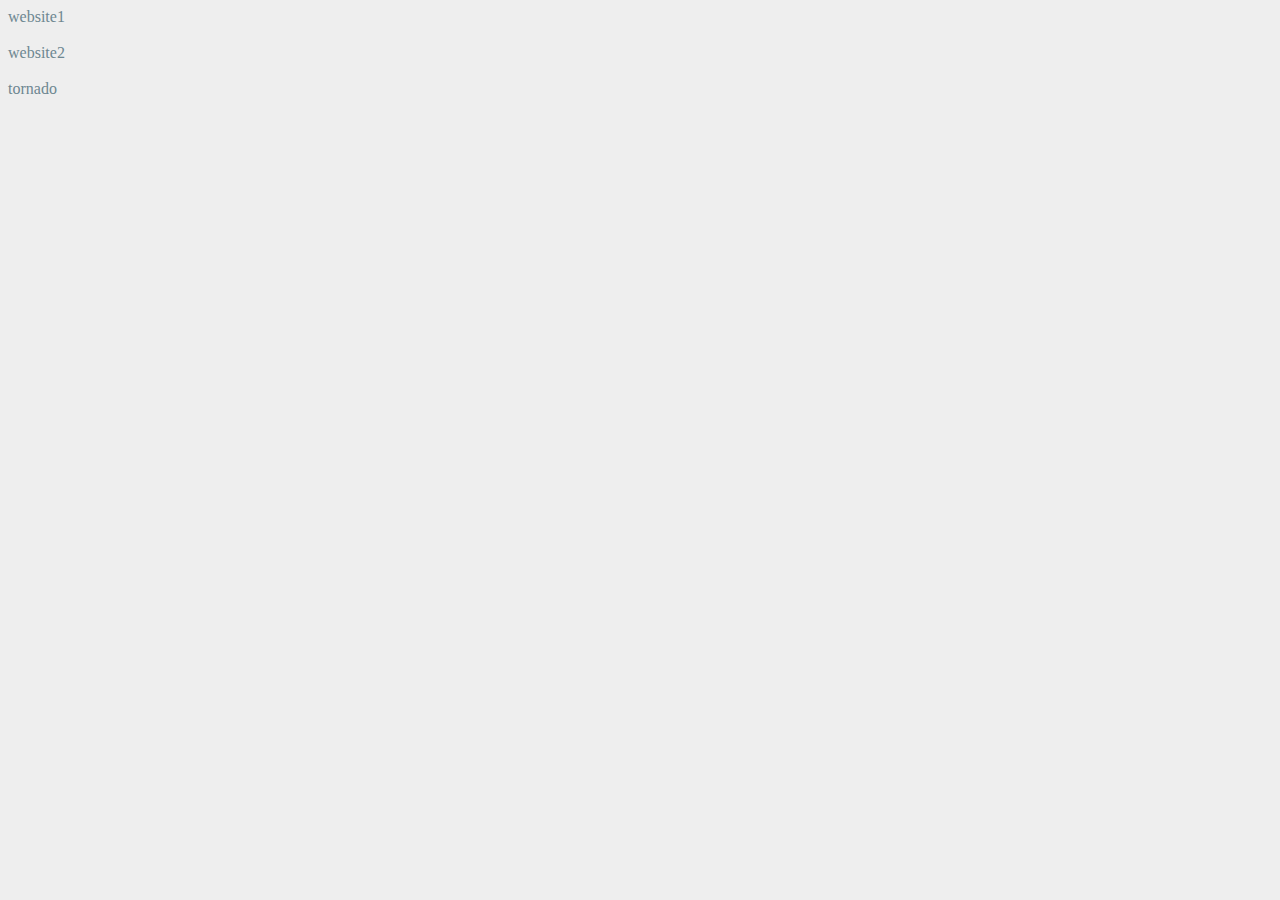
<file: index.html>
<!DOCTYPE html>
<html>
<head>
   <link rel="stylesheet" href="css/style.css">
    <title >*�� ���� ��Ϙ� ��� �����*</title>
   <meta charset="utf-8">

</head>
<body   >
<div  >
 

<a  href="site1/index.html" >website1</a>
</div>
<br>
<div  >
<a href="site2/index.html" >website2</a>



</div>
<br>
<div  >
<a href="http://s4.picofile.com/file/8167363226/gholamzadeh_2_.zip.html" >tornado</a>
</div>
</table>
</body>
</html>
</file>
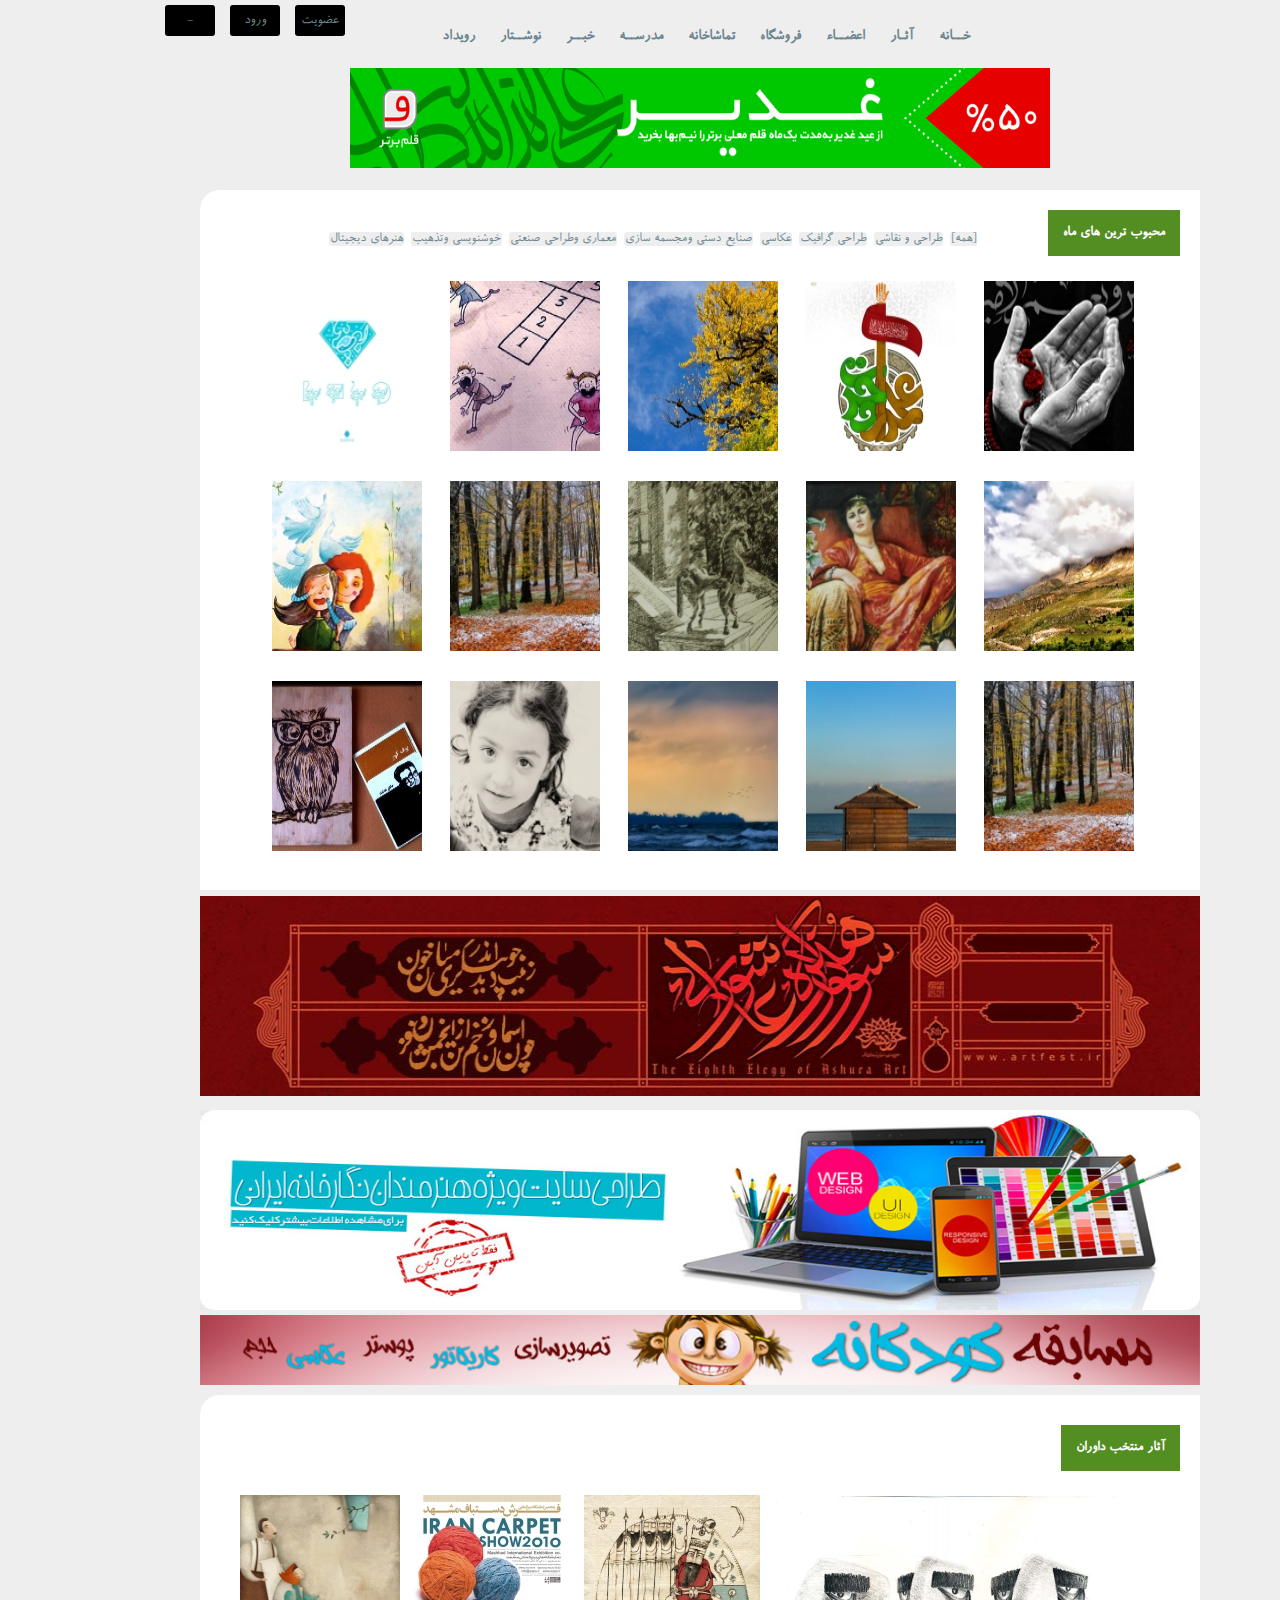
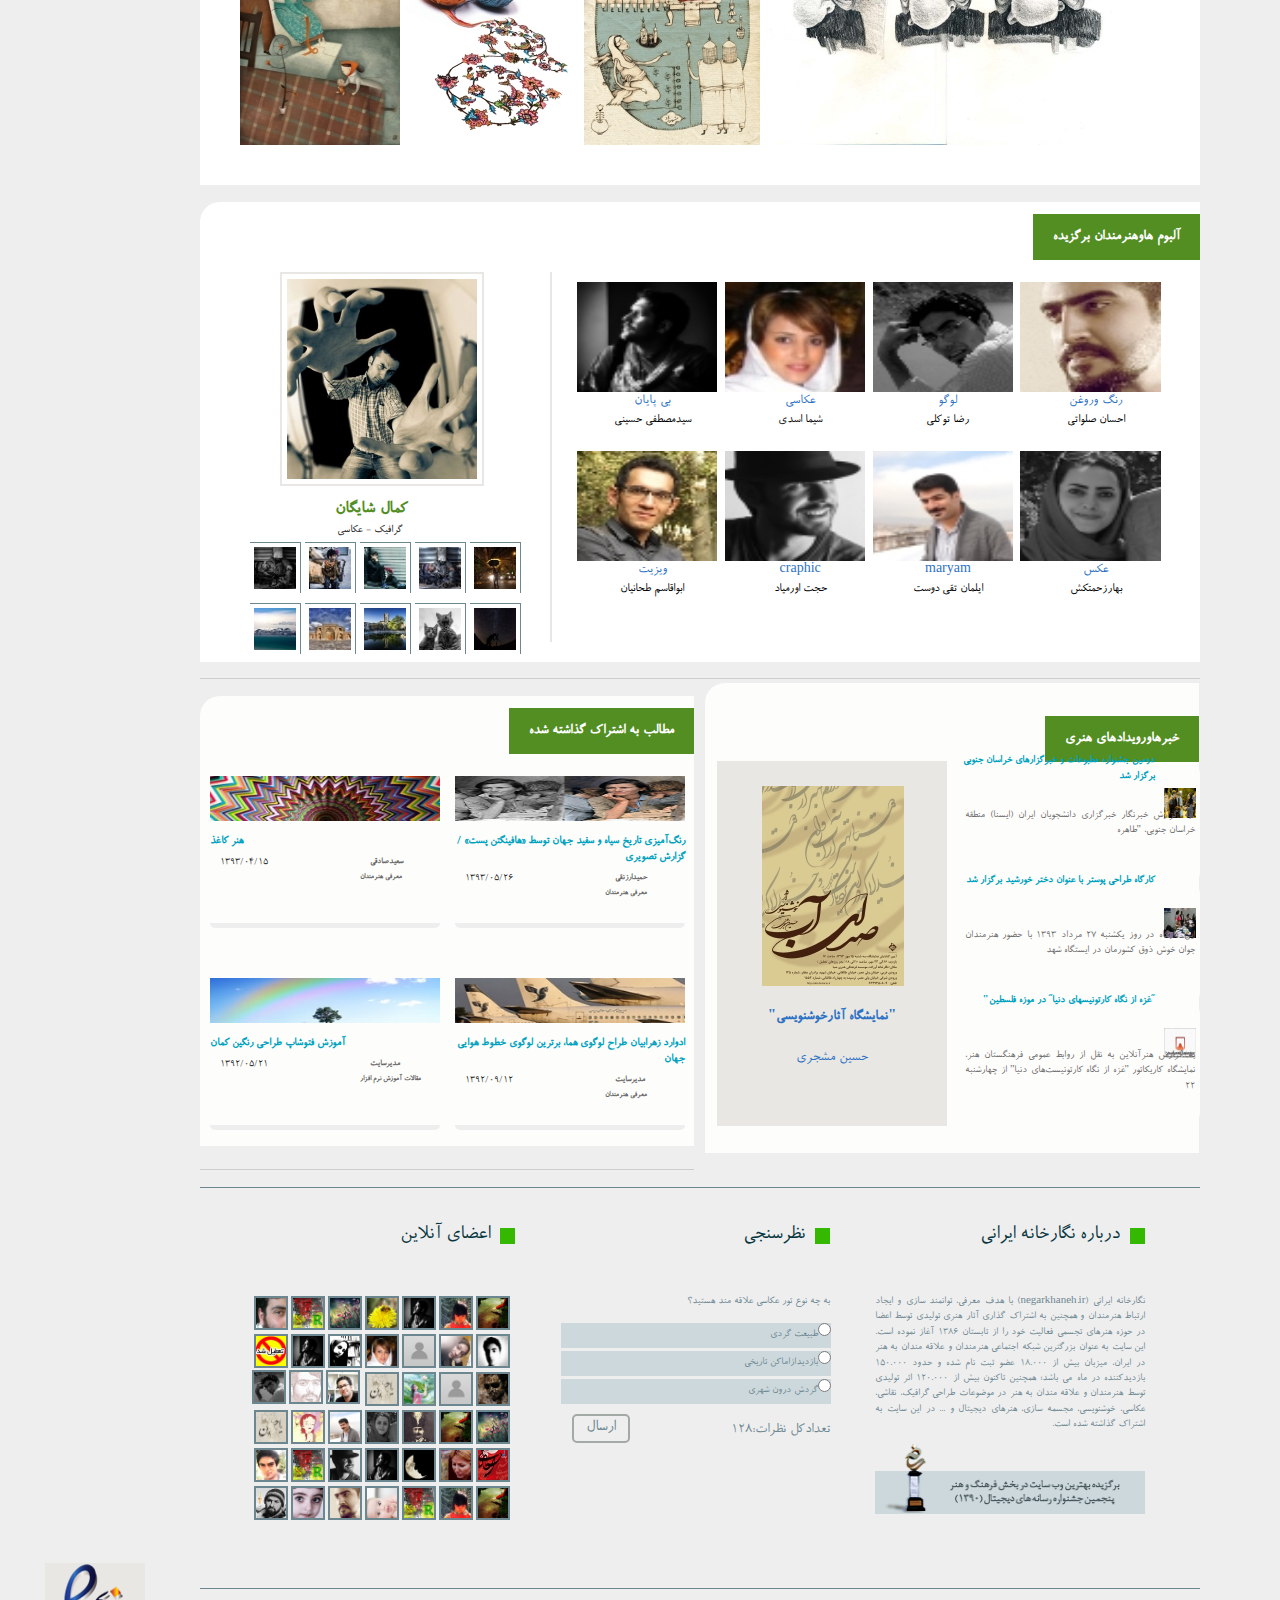
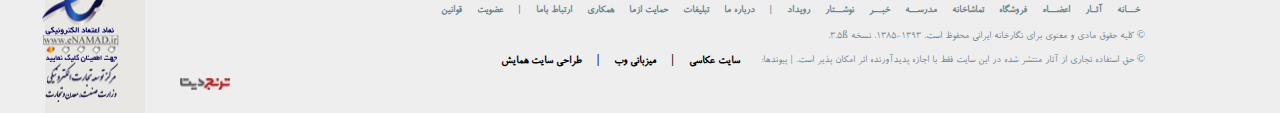
<file: site1/index.html>
<!DOCTYPE html>
<!--[if lt IE 7]>      <html class="no-js lt-ie9 lt-ie8 lt-ie7"> <![endif]-->
<!--[if IE 7]>         <html class="no-js lt-ie9 lt-ie8"> <![endif]-->
<!--[if IE 8]>         <html class="no-js lt-ie9"> <![endif]-->
<!--[if gt IE 8]><!--> <html class="no-js"> <!--<![endif]-->
    <head>
        <meta charset="utf-8">
        <meta http-equiv="X-UA-Compatible" content="IE=edge">
        <title>نگارخانه ایرانی</title>
        <meta name="description" content="">
        <meta name="viewport" content="width=device-width, initial-scale=1">

        <!-- Place favicon.ico and apple-touch-icon.png in the root directory -->

        <link rel="stylesheet" href="css/normalize.css">
        <link rel="stylesheet" href="css/main.css">
        <link rel="stylesheet" href="css/font.css">
        <link rel="stylesheet" href="css/style.css">
        <script src="js/vendor/modernizr-2.6.2.min.js"></script>
    </head>
    <body>
        <!--[if lt IE 7]>
            <p class="browsehappy">You are using an <strong>outdated</strong> browser. Please <a href="http://browsehappy.com/">upgrade your browser</a> to improve your experience.</p>
        <![endif]-->

        <!-- Add your site or application content here -->
        <section class="aaaaa">
            <div class="hh">
            <div class="ozv"><a href="#">-</a></div>
           <div class="ozv"><a href="#">ورود</a></div>
           <div class="ozv"><a href="#">عضویت</a></div></div>

  <section class="menu3">
         <nav >
             <ul>
                 <li><a href="#">خــانه</a></li>
                 <li><a href="#" >آثـار</a></li>
                 <li><a href="#">اعضــاء</a></li>
                 <li><a href="#">فروشگاه</a></li>
                 <li><a href="#">تماشاخانه</a></li>
                 <li><a href="#">مدرســه</a></li>
                 <li><a href="#">خبــر</a></li>
                 <li><a href="#">نوشــتار</a></li>
                 <li><a href="#">رویداد</a></li>
             </ul>
      </nav>
  </section>
        
   <section class="ax1">
          <a  href="#" target="_blank"> <img alt="" src="img/Qb-Eyd-ta-Eyd-02_2.png" height="100" width="700"/></a>
           
   </section>
                        
  <section class="section3">
      <div class="mah">
              <h2>
                 <a href="#">محبوب ترین های ماه</a>
                     </h2></div>
      <div class="Menu2">
          <nav>
              <ul>
                  <li><a href="#">[همه]</a></li>
                  <li><a href="#" >طراحی و نقاشی</a></li>
                  <li><a href="#">طراحی گرافیک</a></li>
                  <li><a href="#">عکاسی</a></li>
                  <li><a href="#">صنایع دستی ومجسمه سازی</a></li>
                  <li><a href="#">معماری وطراحی صنعتی</a></li>
                  <li><a href="#">خوشنویسی وتذهیب</a></li>
                  <li><a href="#">هنرهای دیجیتال</a></li>
              </ul>
          </nav>
      </div>
  <section class="sub2">
      <a  href="#"  target="_blank"><img alt="" src="img/mahdilak_16191226_th.jpg" height="170" width="150"/></a>
      <a  href="#" target="_blank"><img alt="" src="img/carzeyad_20221957_th.jpg" height="170" width="150"/></a>
      <a  href="#" target="_blank"><img alt="" src="img/kamrannia_17211320_th.jpg" height="170" width="150"/></a>
      <a  href="#" target="_blank"><img alt="" src="img/hasanalipour_13070132_th.jpg" height="170" width="150"/></a>
      <a  href="#" target="_blank"><img alt="" src="img/MAAA6A_24140233_th.jpg" height="170" width="150"/></a>
  </section>
                                       
  <section class="sub2">
      <a  href="#" target="_blank"><img alt="" src="img/asemaneman_26133221_th.jpg" height="170" width="150"/></a>
      <a  href="#" target="_blank"><img alt="" src="img/sourena1389_21122633_th.jpg" height="170" width="150"/></a>
      <a  href="#" target="_blank"><img alt="" src="img/mazhenta_13184453_th.jpg" height="170" width="150"/></a>
      <a  href="#" target="_blank"><img alt="" src="img/rayhaneh_20221100_th.jpg" height="170" width="150"/></a> 
      <a  href="#" target="_blank"><img alt="" src="img/Neda67_27114334_th.jpg" height="170" width="150"/></a>    
             
  </section>
                    
  <section class="sub2">
     <a  href="#" target="_blank"><img alt="" src="img/alirezaroshani_10173651_th.jpg" height="170" width="150"/></a>
     <a  href="#" target="_blank"><img alt="" src="img/shafagh-img_14225247_th.jpg" height="170" width="150"/></a>
     <a  href="#" target="_blank"><img alt="" src="img/seyyedhosein11_12181435_th.jpg" height="170" width="150"/></a>
     <a  href="#" target="_blank"><img alt="" src="img/sourena1389_11083517_th.jpg" height="170" width="150"/></a> 
     <a  href="#" target="_blank"><img alt="" src="img/sourena1389_21122633_th.jpg" height="170" width="150"/></a>    
                
   </section>
                    
   <section class="ax2">
            <a  href="#" target="_blank"> <img alt="" src="img/soogvare_1.jpg" height="200" width="1000"/></a>
           
       </section>
                    
 </section>
 <section class="baner">
          <a  href="#" target="_blank"> <img alt="" src="img/Banner_2.jpg" height="200" width="1000"/></a>
       </section>
       <section class="ax3">
                  <a  href="#" target="_blank"> <img alt="" src="img/95310597877230278520_1.jpg" height="70" width="1000"/></a>
       </section>
       <section class="section4">
           <section class="section4_1">
                          <div class="mah2">
                             <h2><a href="#">آثار منتخب داوران</a></h2>
           </div>
            </section>
            <section class="ax5">
                <a  href="#" target="_blank"><img alt="" src="img/Thumbnail_025.jpg" height="250" width="160"/></a>
                <a  href="#" target="_blank"><img alt="" src="img/Thumbnail_026.jpg" height="250" width="176"/></a>
                <a  href="#" target="_blank"><img alt="" src="img/Thumbnail_028.jpg" height="250" width="176"/></a>
                <a  href="#" target="_blank"><img alt="" src="img/Thumbnail_027.jpg" height="249" width="353"/></a>
           </section>
           <section class="section5">
                            <div class="albom">
                                  <h2><a href="#">آلبوم هاوهنرمندان برگزیده</a></h2>
                        </div>
                        <section class="right">
                         <div class="list">
                            <div class="r2">
                                <div class="news">  
                                <div class="pic"><a  href="#"><img alt="" src="img/puredesign_1_th.jpg" height="100%" width="100%"/></a></div>
                                <div class="matn1"><a href="#">رنگ وروغن</a></div>
                                 <div class="matn2"><a href="#">احسان صلواتی</a></div>                             
                                </div>
                                </div>
                             
                             
                             
                             
                             <div class="r2">
                                  <div class="news">  
                                <div class="pic"><a  href="#"><img alt="" src="img/jalilsaberi_th.jpg" height="100%" width="100%"/></div>
                                <div class="matn1"><a href="#">لوگو</a></div>
                                 <div class="matn2"><a href="#">رضا توکلی</a></div>     
                             </div>
                             </div>
                             
                             
                             
                             <div class="r2">
                                    <div class="news">  
                                <div class="pic"><img alt="" src="img/grafoos_th.jpg" height="100%" width="100%"/></div>
                                <div class="matn1"><a href="#">عکاسی</a></div>
                                 <div class="matn2"><a href="#">شیما اسدی</a></div>  
                                 </div>
                                 </div>
                             
                             
                             <div class="r2">
                                    <div class="news">  
                                <div class="pic"><img alt="" src="img/hamid021_th.jpg" height="100%" width="100%"/></div>
                                <div class="matn1"><a href="#">بی پایان</a></div>
                                 <div class="matn2"><a href="#">سیدمصطفی حسینی</a></div>  
                                 </div>
                                 </div>
                             
                             
                             
                             <div class="r2">
                                    <div class="news">  
                                <div class="pic"><img alt="" src="img/abelahe7_2_1_th.jpg" height="100%" width="100%"/></div>
                                <div class="matn1"><a href="#">عکس</a></div>
                                 <div class="matn2"><a href="#">بهارزحمتکش</a></div>  
                                 </div>
                                 </div>
                             
                             <div class="r2">
                                    <div class="news">  
                                <div class="pic"><img alt="" src="img/momayezzadeh_1_th.jpg" height="100%" width="100%"/></div>
                                <div class="matn1"><a href="#">maryam</a></div>
                                 <div class="matn2"><a href="#">ایلمان تقی دوست</a></div>  
                                 </div>
                                 </div>
                             
                             <div class="r2">
                                    <div class="news">  
                                <div class="pic"><img alt="" src="img/h2f_1_1_th.jpg" height="100%" width="100%"/></div>
                                <div class="matn1"><a href="#">craphic</a></div>
                                 <div class="matn2"><a href="#">حجت اورمیاد</a></div>  
                                 </div>
                                 </div>
                             
                             <div class="r2">
                                    <div class="news">  
                                <div class="pic"><img alt="" src="img/artistman_1_th.jpg" height="100%" width="100%"/></div>
                                <div class="matn1"><a href="#">ویزیت</a></div>
                                 <div class="matn2"><a href="#">ابواقاسم طحانیان</a></div>  
                                 </div>
                                 </div>
                             
                             
                             
                           
                        </section>
                        <section class="left">
                              <a  href="#" target="_blank"> <img alt="" src="img/shayegan.jpg" height="200" width="190"/></a>
                                  <div class="kama">
                                       <h1><a href="#">کمال شایگان</a>  </h1></div>
                           </section>
                        <div class="gerafic">
                            گرافیک - عکاسی
                        </div>
                        <section class="axspan">
                            <a  href="#" target="_blank"><img alt="" src="img/Thumbnail_031.jpg" height="42" width="42"/>
                            <a  href="#" target="_blank"><img alt="" src="img/Thumbnail_015.jpg" height="42" width="42"/> 
                            <a  href="#" target="_blank"><img alt="" src="img/Thumbnail.jpg" height="42" width="42"/> 
                            <a  href="#" target="_blank"><img alt="" src="img/Thumbnail_022.jpg" height="42" width="42"/>
                            <a  href="#" target="_blank"><img alt="" src="img/Thumbnail_010.jpg" height="42" width="42"/>
                                    
                        </section>
                         <section class="axspan2">
                            <a  href="#" target="_blank"><img alt="" src="img/Thumbnail_004.jpg" height="42" width="42"/>
                            <a  href="#" target="_blank"><img alt="" src="img/Thumbnail_008.jpg" height="42" width="42"/> 
                            <a  href="#" target="_blank"><img alt="" src="img/Thumbnail_014.jpg" height="42" width="42"/> 
                            <a  href="#" target="_blank"><img alt="" src="img/Thumbnail_012.jpg" height="42" width="42"/>
                            <a  href="#" target="_blank"><img alt="" src="img/Thumbnail_018.jpg" height="42" width="42"/>
                                    
                        </section>
             </section>
                                <hr>
                    <section class="section6">
                           <div class="albom">
              <h2>
                 <a href="#">مطالب به اشتراک گذاشته شده</a>
                     </h2></div>
                        
                        
                        
                        
                         <section class="matlabr1">
                             <section class="rtop">
                                <a  href="#" target="_blank"><img  class="zan"alt="" src="img/Thumbnail_011.jpg"/></a> 
                                 <div class="rang1">
                                     <a href="#">رنگ‌آمیزی تاریخ سیاه و سفید جهان توسط «هافینگتن پست» / گزارش تصویری</a>
                                     <section class="hamid">
                                         <a href="#">حمیدارزنقی</a>
                                     </section>
                                     <section class="moarefi">
                                         <a href="#">معرفی هنرمندان</a>
                                     </section>
                                      <section class="tarikh">
                                         <p>1393/05/26</p>
                                     </section>
                                     </section>
                                 
                                 <section class="rtop">
                                <a  href="#" target="_blank"><img  class="zan"alt="" src="img/Thumbnail_016.jpg"/></a> 
                                 <div class="rang1">
                                     <a href="#">ادوارد زهرابیان طراح لوگوی هما، برترین لوگوی خطوط هوایی جهان</a>
                                     <section class="hamid">
                                         <a href="#">مدیرسایت</a>
                                     </section>
                                     <section class="moarefi">
                                         <a href="#">معرفی هنرمندان</a>
                                     </section>
                                      <section class="tarikh">
                                         <p>1392/09/12</p>
                                     </section>
                                     </section>
                               
                               
                                 
                               
                                 
                                  </section>
                       
                         <section class="matlabl2">
                               <section class="rtop">
                                <a  href="#" target="_blank"><img  class="zan"alt="" src="img/Thumbnail_021.jpg"/></a> 
                                 <div class="rang1">
                                     <a href="#">هنر کاغذ</a>
                                     <section class="hamid">
                                         <a href="#">سعیدصادقی</a>
                                     </section>
                                     <section class="moarefi">
                                         <a href="#">معرفی هنرمندان</a>
                                     </section>
                                      <section class="tarikh">
                                         <p>1393/04/15</p>
                                     </section>
                                     </section>
                                 
                                 <section class="rtop">
                                <a  href="#" target="_blank"><img  class="zan" src="img/Thumbnail_023.jpg"/></a> 
                                 <div class="rang1">
                                     <a href="#">آموزش فتوشاپ طراحی رنگین کمان</a>
                                     <section class="hamid">
                                         <a href="#">مدیرسایت</a>
                                     </section>
                                     <section class="moarefi">
                                         <a href="#">مقالات آموزش نرم افزار</a>
                                     </section>
                                      <section class="tarikh">
                                         <p>1392/05/21</p>
                                     </section>
                                     </section>
                            
                        </section>
                                      
                        
                        
                        <section class="section7">
                            <div class="albom">
              <h2>
                 <a href="#"> خبرهاورویدادهای هنری </a>
                     </h2></div>
                            <section class="khabar1">
                                 <section class="five">
                                     <a  href="#" target="_blank"><img class="ab" alt="" src="img/Thumbnail_013.jpg" height="200" width="142"/></a>
                                     <div class="hm">
                                     <a  href="#" target="_blank"><h4>"نمایشگاه آثارخوشنویسی"</h4> حسین مشجری</a>
                                    </div>
                              </section>
                                
                            </section>
                            
                                  <section class="khabar2">
                                      
                                      <div  class="one" >
                                           <a  href="#" target="_blank"><img alt="" src="img/Thumbnail_019.jpg" height="30" width="32"/>
                                               <div class="txt1">
                                                   <a href="#">دومین جشنواره مطبوعات و خبرگزارهای خراسان جنوبی برگزار شد</a>
                                               <div class="txt2">
                                                   <p>"به گزارش خبرنگار  خبرگزاری دانشجویان ایران (ایسنا) منطقه  خراسان   جنوبی،  "طاهره</p>
                                               </div>
                                            </div>   
                                      </div>
                                        
                                              
                                                <div  class="one" >
                                           <a  href="#" target="_blank"><img alt="" src="img/Thumbnail_006.jpg" height="30" width="32"/>
                                               <div class="txt1">
                                                   <a href="#">کارگاه طراحی پوستر با عنوان دختر خورشید برگزار شد</a>
                                               <div class="txt2">
                                                   <p>این کارگاه در روز یکشنبه 27 مرداد 1393 با حضور  هنرمندان جوان خوش ذوق کشورمان در ایستگاه شهد</p>
                                               </div>
                                            </div>   
                                      </div>
                                          
                                           <div  class="one" >
                                           <a  href="#" target="_blank"><img alt="" src=  "img/Thumbnail_030.jpg" height="30" width="32"/>
                                               <div class="txt1">
                                                   <a href="#">˝غزه از نگاه کارتونیسهای دنیا˝ در موزه فلسطین"</a>
                                               <div class="txt2">
                                                   <p>به گزارش هنرآنلاین به نقل از روابط عمومی فرهنگستان هنر، نمایشگاه 
کاریکاتور "غزه از نگاه کارتونیست‌های دنیا" از چهارشنبه 22</p>
                                               </div>
                                            </div>   
                                      </div>
               
                                  </section>
                        </section>
                                         
                                          <hr>
                            
                                      <footer class="footer">
                                          
                                          <section class="fot1">
                                              <div class="mokab"> <h2> اعضای آنلاین</h2></div>
                                              
                                              <div class="az1">
                                               <li><a  href="#"><img alt="" src="img/nargesseddigh_s.jpg" height="34" width="34" />
                                               <a  href="#"><img  src="img/leilik_th.jpg" height="34" width="34" />
                                               <a  href="#"><img  src="img/hamid021_th.jpg" height="34" width="34" />
                                               <a  href="#"><img  src="img/amankhani_th.jpg" height="34" width="34" />
                                               <a  href="#"><img  src="img/Liberal_th.jpg" height="34" width="34" />
                                               <a  href="#"><img  src="img/mesbah20_th.jpg" height="34" width="34" />
                                               <a  href="#"><img  src="img/sagha_th.jpg" height="34" width="34" /></li>
                                                   
                                                   <li><a  href="#"><img alt="" src="img/mohsennoori27_1_th.png" height="34" width="34" />
                                               <a  href="#"><img  src="img/azamnemati_2_1_th.jpg" height="34" width="34" />
                                               <a  href="#"><img  src="img/000000000.gif" height="34" width="34" />
                                               <a  href="#"><img  src="img/grafoos_th.jpg" height="34" width="34" />
                                               <a  href="#"><img  src="img/13751375_2_1_th.jpg" height="34" width="34" />
                                               <a  href="#"><img  src="img/hamid021_th.jpg" height="34" width="34" />
                                               <a  href="#"><img  src="img/sarbaz313_1_1_th.jpg" height="34" width="34" /></li>
                                                   
                                                   <li><a  href="#"><img alt="" src="img/Aamir_1_th.jpg" height="34" width="34" />
                                               <a  href="#"><img  src="img/000000000.gif" height="34" width="34" />
                                               <a  href="#"><img  src="img/beresha_1_th.jpg" height="34" width="34" />
                                               <a  href="#"><img  src="img/sama62_th.jpg" height="34" width="34" /></li>
                                               <a  href="#"><img  src="img/katibehgraphic_1_th.jpg" height="34" width="34" />
                                               <a  href="#"><img  src="img/maktabohreza_4_1_th.jpg" height="34" width="34" />
                                               <a  href="#"><img  src="img/jalilsaberi_th.jpg" height="34" width="34" /></li>
                                                   
                                                
                                                   <li><a  href="#"><img alt="" src="img/nargesseddigh_s.jpg" height="34" width="34" />
                                               <a  href="#"><img  src="img/leilik_th.jpg" height="34" width="34" />
                                               <a  href="#"><img  src="img/mesbah20_th.jpg" height="34" width="34" />
                                               <a  href="#"><img  src="img/nasrin-m_th.jpg" height="34" width="34" />
                                               <a  href="#"><img  src="img/puredesign_1_th.jpg" height="34" width="34" />
                                               <a  href="#"><img  src="img/fatemeh-khanabadi_1_1_th.jpg" height="34" width="34" />
                                               <a  href="#"><img  src="img/aminghafari_2_th.jpg" height="34" width="34" /></li>
                                                   
                                                   <li><a  href="#"><img alt="" src="img/hsheikhi_1_1_th.jpg" height="34" width="34" />
                                               <a  href="#"><img  src="img/sara-lotfi_th.jpg" height="34" width="34" />
                                               <a  href="#"><img  src="img/mos_0004_th.jpg" height="34" width="34" />
                                               <a  href="#"><img  src="img/hamid021_th.jpg" height="34" width="34" />
                                               <a  href="#"><img  src="img/h2f_1_1_th.jpg" height="34" width="34" />
                                               <a  href="#"><img  src="img/mesbah20_th.jpg" height="34" width="34" />
                                               <a  href="#"><img  src="img/tanhadesign_th.jpg" height="34" width="34" /></li>
                                                   
                                                   <li><a  href="#"><img alt="" src="img/Liberal_th.jpg" height="34" width="34" />
                                               <a  href="#"><img  src="img/nargesseddigh_s.jpg" height="34" width="34" />
                                               <a  href="#"><img  src="img/soheilsal_1_th.jpg" height="34" width="34" />
                                               <a  href="#"><img  src="img/abelahe7_2_1_th.jpg" height="34" width="34" />
                                               <a  href="#"><img  src="img/momayezzadeh_1_th.jpg" height="34" width="34" />
                                               <a  href="#"><img  src="img/marzeye_1_th.jpg" height="34" width="34" />
                                               <a  href="#"><img  src="img/sama62_th.jpg" height="34" width="34" /></li>
                                                   </div>
                                                   
                                             
                                                   
                                          </section>
                                                   
                                                   
                                                   
                                                   
                                                   
                                          <section class="fot1">
                                            <div class="mokab"> <h2> نظرسنجی</h2></div>
                                               <div><p>به چه نوع تور عکاسی علاقه مند هستید؟</p></div>
                                              
                                              <section class="t">
                                              <form method="get">
                                              <li><input type="radio" value="x" name="name">طبیعت گردی</li>
                                                  </form>
                                                  </section>
                                              
                                              
                                                  <section class="t">
                                              <form method="get">
                                              <li><input type="radio" value="y" name="name">بازدیدازاماکن تاریخی</li>
                                                  </form>
                                                  </section>  
                                              
                                              
                                                  <section class="t">
                                              <form method="get">
                                              <li><input type="radio" value="z" name="name">گردش درون شهری</li>
                                                </form>
                                                  </section>
                                              
                                              
                                                 <div class="nazar"> <p>تعدادکل نظرات:128</p></div>
                                                  <section class="kol">
                                                      <a  href="#">ارسال</a>
                                                  </section>
                                                  
                                                
                                                  
                                          </section>
                                                   
                                                   
                                                   
                                                   
                                                   
                                                   
                                          <section class="fot1">
                                              <div class="mokab"> <h2> درباره نگارخانه ایرانی</h2></div>
                                              <p>
                                                    نگارخانه ایرانی (negarkhaneh.ir) با هدف معرفی، توانمند 
سازی و ایجاد ارتباط هنرمندان و همچنین به اشتراک گذاری آثار هنری تولیدی 
توسط اعضا در حوزه هنرهای تجسمی فعالیت خود را از تابستان 1386 آغاز نموده 
است. این سایت به عنوان بزرگترین شبکه اجتماعی هنرمندان و علاقه مندان به 
هنر در ایران، میزبان بیش از 18.000 عضو ثبت نام شده و حدود 150.000 
بازدیدکننده در ماه می باشد؛ همچنین تاکنون بیش از 120.000 اثر تولیدی توسط
 هنرمندان و علاقه مندان به هنر در موضوعات طراحی گرافیک، نقاشی، عکاسی، 
خوشنویسی، مجسمه سازی، هنرهای دیجیتال و ... در این سایت به اشتراک گذاشته 
شده است.
       
                                              </p>
                                              <img  src="img/Tandis-Banner2.png" width="270px" height="70px"/>
                                               <section class="payan">
                                                   <nav class="menup">
                                                         <ul>
                                                             <li><a href="#">خــانه</a></li>
                                                             <li><a href="#" >آثـار</a></li>
                                                             <li><a href="#">اعضــاء</a></li>
                                                             <li><a href="#">فروشگاه</a></li>
                                                             <li><a href="#">تماشاخانه</a></li>
                                                             <li><a href="#">مدرســه</a></li>
                                                             <li><a href="#">خبــر</a></li>
                                                             <li><a href="#">نوشــتار</a></li>
                                                             <li><a href="#">رویداد</a></li>
                                                             
                                                             <li><a href="#">|</a></li>
                                                             <li><a href="#" >درباره ما</a></li>
                                                             <li><a href="#">تبلیغات</a></li>
                                                             <li><a href="#">حمایت ازما</a></li>
                                                             <li><a href="#">همکاری</a></li>
                                                             <li><a href="#">ارتباط باما</a></li>
                                                             <li><a href="#">|</a></li>
                                                             <li><a href="#">عضویت</a></li>
                                                             <li><a href="#">قوانین</a></li>
                                                         </ul>
                                                  </nav>
                                                   <br/>
                                                
                                                  <div> <p>© کلیه حقوق مادی و معنوی برای نگارخانه ایرانی محفوظ است. 1393-1385. نسخه 3.5ß.</p></div>
                                                <div class="ss">
                                                  <div style="width:40%;  float:right;"> <p>
© حق استفاده تجاری از آثار منتشر شده در این سایت فقط با اجازه پدیدآورنده اثر امکان پذیر است. | پیوندها: </p>
                                                   
                                              
                                                      </div>
                                                                 <nav class="menupp" style="width:50%;  float:right;">
                                                         <ul>
                                                             <li><a href="#" >سایت عکاسی</a></li>
                                                             <li><a href="#">|</a></li>
                                                             <li><a href="#">میزبانی وب</a></li>
                                                             <li><a href="#">|</a></li>
                                                             <li><a href="#">طراحی سایت همایش</a></li>
                                                               </ul>
                                                  </nav>
                                                    </div>
                                                   <div class="axp">
                                                       <a  href="#"><img  src="img/111111111111111111111.png" height="12" width="50" />
                                                   </div>
                                                        <div class="logo">
                                                       <a  href="#"><img  src="img/logo.png" height="140" width="125" />
                                                   </div>
                                                          
                                                   
                                                   
                                                   </section>
                                           
                                          </section>
                                                  
                                           
                                                  
      
        <script src="//ajax.googleapis.com/ajax/libs/jquery/1.10.2/jquery.min.js"></script>
        <script>window.jQuery || document.write('<script src="js/vendor/jquery-1.10.2.min.js"><\/script>')</script>
        <script src="js/plugins.js"></script>
        <script src="js/main.js"></script>

        <!-- Google Analytics: change UA-XXXXX-X to be your site's ID. -->
        <script>
            (function(b,o,i,l,e,r){b.GoogleAnalyticsObject=l;b[l]||(b[l]=
            function(){(b[l].q=b[l].q||[]).push(arguments)});b[l].l=+new Date;
            e=o.createElement(i);r=o.getElementsByTagName(i)[0];
            e.src='//www.google-analytics.com/analytics.js';
            r.parentNode.insertBefore(e,r)}(window,document,'script','ga'));
            ga('create','UA-XXXXX-X');ga('send','pageview');
        </script>
    </body>
</html>
</file>
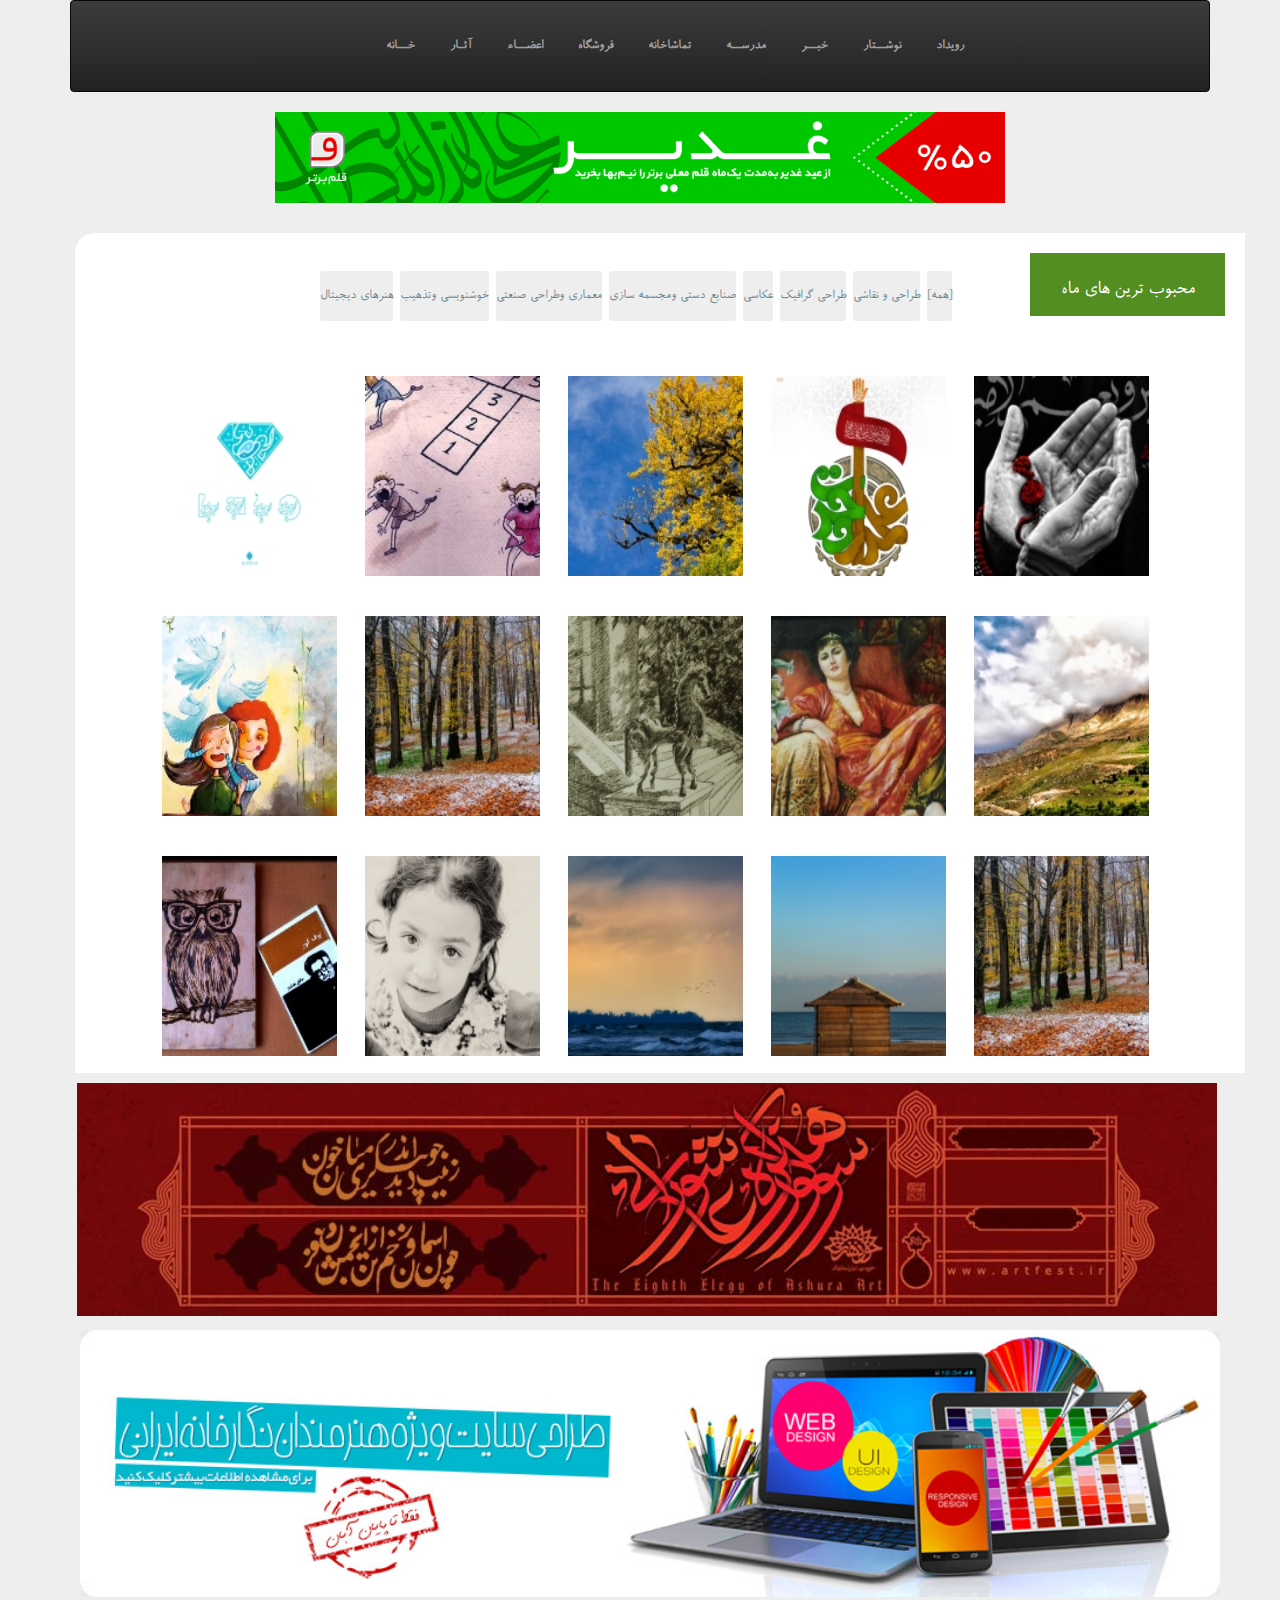
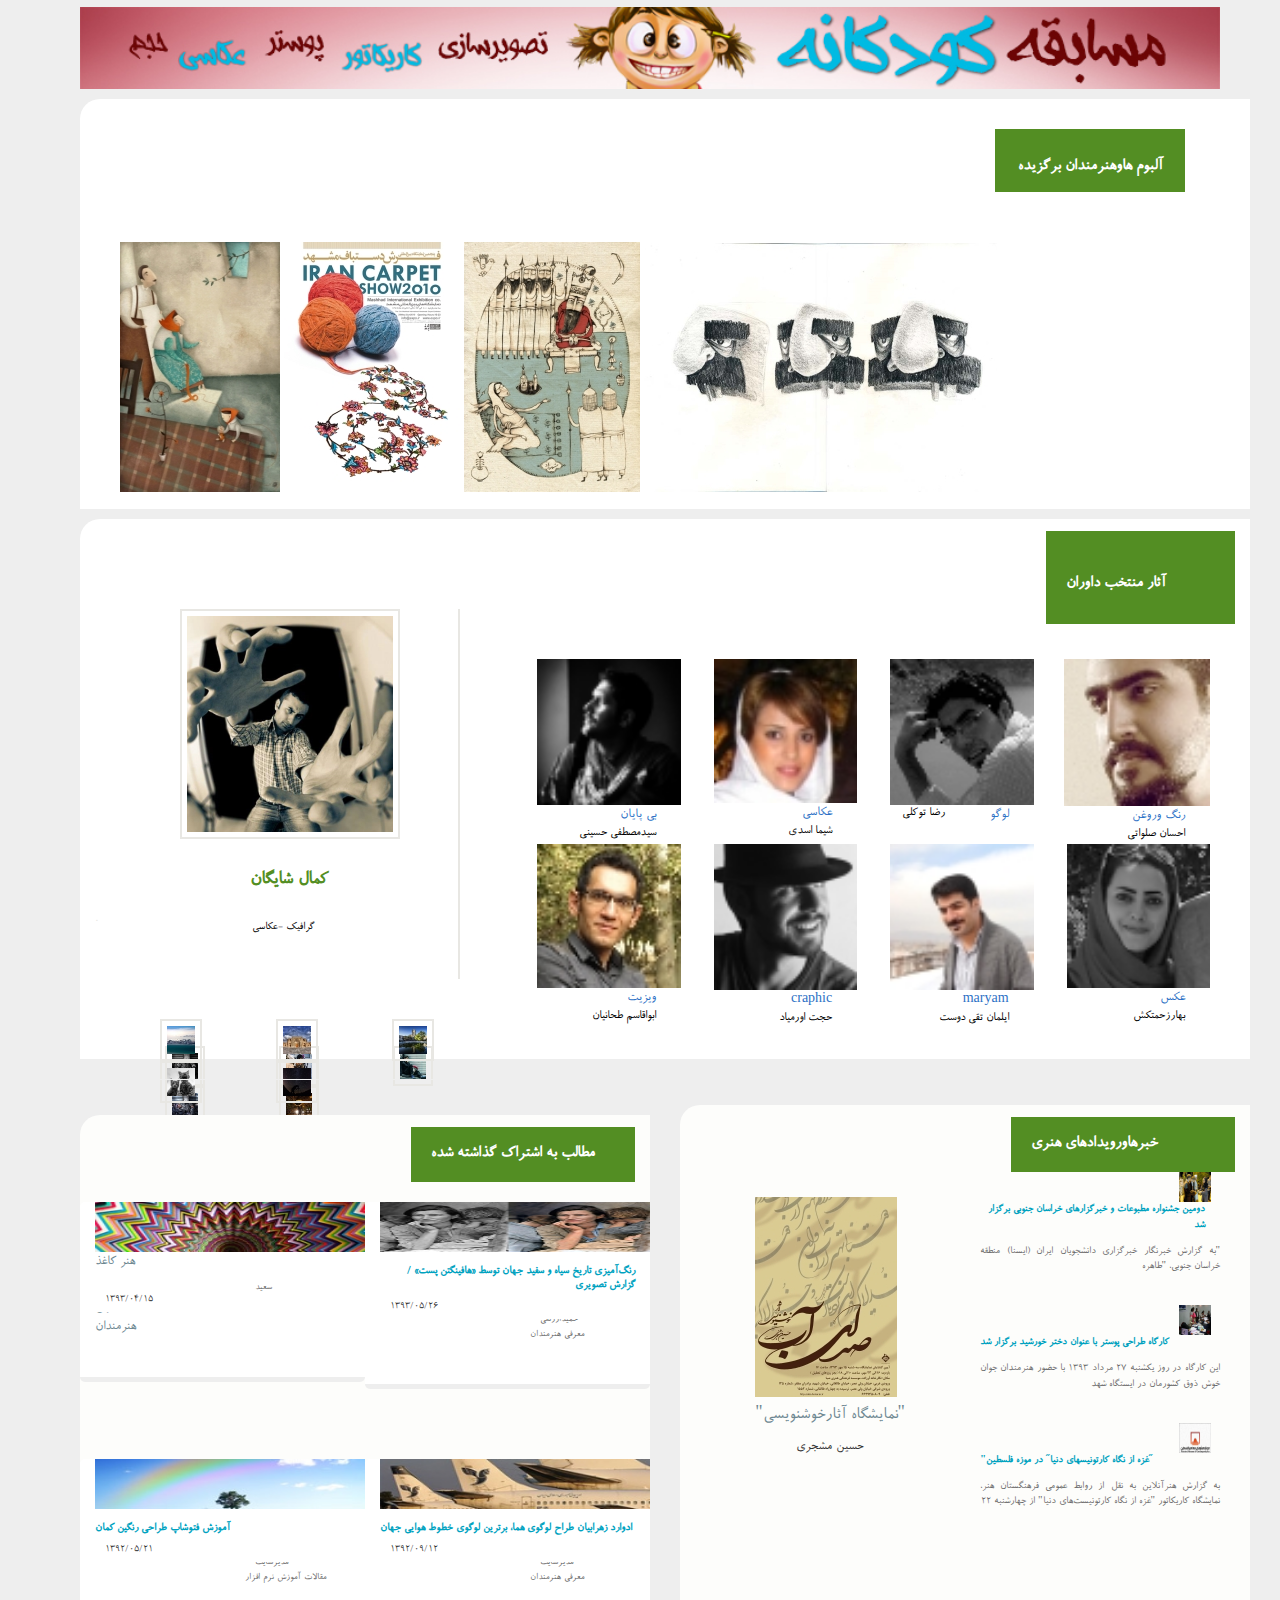
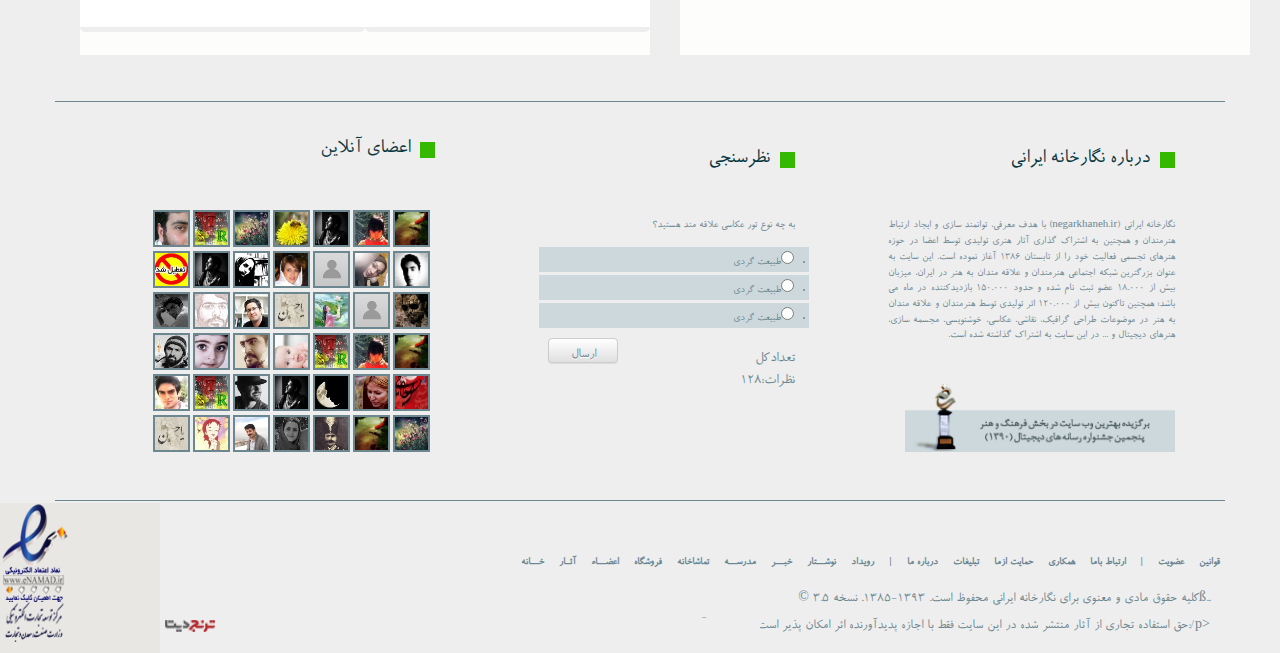
<file: site2/index.html>
<!DOCTYPE html>
<html>
<head lang="fa">
     <meta charset="utf-8">
    <link href="css/bootstrap.css" rel="stylesheet" type="text/css">
    <link href="css/bootstrap-theme.css" rel="stylesheet" type="text/css">
    <link href="css/style.css" rel="stylesheet" type="text/css">
    <link rel="stylesheet" href="css/font.css" type="text/css">
    <title>للللللللل</title>
</head>
    <body style="background-color: #eeeeee;">

 <div class="container">
   <div class="row">
        <div class="col-md-12 col-sm-5 col-xs-5">
         <nav class="navbar navbar-inverse" >
             <ul class="nav navbar-nav navbar-right menu3">
                 <li><a href="#">خــانه</a></li>
                 <li><a href="#" >آثـار</a></li>
                 <li><a href="#">اعضــاء</a></li>
                 <li><a href="#">فروشگاه</a></li>
                 <li><a href="#">تماشاخانه</a></li>
                 <li><a href="#">مدرســه</a></li>
                 <li><a href="#">خبــر</a></li>
                 <li><a href="#">نوشــتار</a></li>
                 <li><a href="#">رویداد</a></li>
             </ul>
         </nav>
        </div>
   </div>


    <div class="row">
        <div class="col-lg-12 col-md-12 col-xs-12 col-sm-12" style="margin-bottom: 30px">
            <div class="col-lg-2 col-md-2 hidden-sm hidden-xs"></div>
            <div class="col-lg-8 col-md-8 col-xs-12 col-sm-12"><img class="img-responsive " src="img/gader.png"></div>
               <div class="col-lg-2 col-md-2 hidden-sm hidden-xs"></div>

            </div>
         </div>


    <div class="row">
        <div class="col-md-12 col-xs-12 col-sm-12 section3">
            <div class="row">
                <div class="col-md-2 mah">
                    <h2 ><a href="#">محبوب ترین های ماه</a></h2>
                </div>

        <div class="col-md-9 Menu2 ">
             <ul class="nav navbar-nav navbar-right pull-right">
                 <li><a href="#">هنرهای دیجیتال</a></li>
                 <li><a href="#">خوشنویسی وتذهیب</a></li>
                 <li><a href="#">معماری وطراحی صنعتی</a></li>
                 <li><a href="#">صنایع دستی ومجسمه سازی</a></li>
                 <li><a href="#">عکاسی</a></li>
                 <li><a href="#">طراحی گرافیک</a></li>
                 <li><a href="#" >طراحی و نقاشی</a></li>
                 <li><a href="#">[همه]</a></li>
             </ul>
        </div>

            </div>

    <div class="row">
        <div class="col-md-12  col-xs-12 col-sm-12 sub2">
             <a  href="#"  target="_blank"><img alt="" src="img/mahdilak_16191226_th.jpg"  style="height: 200px;width: 175px;"/></a>
             <a  href="#" target="_blank"><img alt="" src="img/carzeyad_20221957_th.jpg"style="height: 200px;width: 175px;" /></a>
             <a  href="#" target="_blank"><img alt="" src="img/kamrannia_17211320_th.jpg"style="height: 200px;width: 175px;" /></a>
             <a  href="#" target="_blank"><img alt="" src="img/hasanalipour_13070132_th.jpg"style="height: 200px;width: 175px;" /></a>
             <a  href="#" target="_blank"><img alt="" src="img/MAAA6A_24140233_th.jpg"style="height: 200px;width: 175px;" /></a>
        </div>
    </div>

    <div class="row">
        <div class="col-md-12  col-xs-12 col-sm-12 sub2">
             <a  href="#" target="_blank"><img alt="" src="img/asemaneman_26133221_th.jpg"  style="height: 200px;width: 175px;"/></a>
             <a  href="#" target="_blank"><img alt="" src="img/sourena1389_21122633_th.jpg" style="height: 200px;width: 175px;"/></a>
             <a  href="#" target="_blank"><img alt="" src="img/mazhenta_13184453_th.jpg"  style="height: 200px;width: 175px;"/></a>
             <a  href="#" target="_blank"><img alt="" src="img/rayhaneh_20221100_th.jpg"  style="height: 200px;width: 175px;"/></a>
             <a  href="#" target="_blank"><img alt="" src="img/Neda67_27114334_th.jpg"  style="height: 200px;width: 175px;"/></a>

         </div>
    </div>

    <div class="row">
        <div class="col-md-12  col-xs-12 col-sm-12 sub2 sub2">
            <a  href="#" target="_blank"><img alt="" src="img/alirezaroshani_10173651_th.jpg"  style="height: 200px;width: 175px;"/></a>
            <a  href="#" target="_blank"><img alt="" src="img/shafagh-img_14225247_th.jpg"  style="height: 200px;width: 175px;"/></a>
            <a  href="#" target="_blank"><img alt="" src="img/seyyedhosein11_12181435_th.jpg"  style="height: 200px;width: 175px;"/></a>
            <a  href="#" target="_blank"><img alt="" src="img/sourena1389_11083517_th.jpg" style="height: 200px;width: 175px;"/></a>
            <a  href="#" target="_blank"><img alt="" src="img/sourena1389_21122633_th.jpg"  style="height: 200px;width: 175px;"/></a>
         </div>
    </div>
         </div>
    </div>
    <div class="row">
        <div class="col-md-12 col-xs-12 col-sm-12 ax2">
            <a  href="#" target="_blank"> <img class="img-responsive" alt="" src="img/soogvare_1.jpg"style="width: 2000px;"/></a>
        </div>
    </div>

    <div class="row">
        <div class="col-md-12 col-xs-12 col-sm-12 baner ">
            <a  href="#" target="_blank"> <img class="img-responsive" alt="" src="img/Banner_2.jpg"style="width: 2000px;" /></a>
        </div>
    </div>

    <div class="row">
        <div class="col-md-12 col-xs-12 col-sm-12 ax3">
            <a  href="#" target="_blank"> <img class="img-responsive" alt="" src="img/22.jpg" style="width: 2000px;" /></a>
        </div>
    </div>

    <div class="row">
        <div class="col-md-12 col-sm-12 col-xs-12 section4">
            <div class="col-md-2 mah2">
                <h2><a href="#">آلبوم هاوهنرمندان برگزیده</a></h2>
            </div>
    <div class="row">
        <div class="col-md-12 ax5">
             <a  href="#" target="_blank"><img alt="" src="img/Thumbnail_025.jpg" height="250" width="160"/></a>
             <a  href="#" target="_blank"><img alt="" src="img/Thumbnail_026.jpg" height="250" width="176"/></a>
             <a  href="#" target="_blank"><img alt="" src="img/Thumbnail_028.jpg" height="250" width="176"/></a>
             <a  href="#" target="_blank"><img alt="" src="img/Thumbnail_027.jpg" height="249" width="353"/></a>
        </div>
    </div>
         </div>
    </div>


    <div class="row">
        <div class="col-md-12 section5">
            <div class="col-md-2 albom">
                <h2><a href="#">آثار منتخب داوران</a></h2>
            </div>
        </div>
    </div>
    <div class="row">
        <div class="col-md-8 right">
            <div class="col-md-12 col-sm-12 col-xs-12">
                <div class="col-md-3 r2">
                    <a  href="#"><img alt="" src="img/puredesign_1_th.jpg" height="100%" width="100%"/></a>
                    <div class="matn1"><a href="#">رنگ وروغن</a></div>
                    <div class="matn2"><a href="#">احسان صلواتی</a></div>
                </div>
                <div class="col-md-3 r2">
                    <div class="pic"><a  href="#"><img alt="" src="img/jalilsaberi_th.jpg" height="100%" width="100%"/></a></div>
                    <div class="matn1"><a href="#">لوگو</a></div>
                    <div class="matn2"><a href="#">رضا توکلی</a></div>
                </div>

                 <div class="col-md-3 r2">
                    <div class="pic"><img alt="" src="img/grafoos_th.jpg" height="100%" width="100%"/></div>
                    <div class="matn1"><a href="#">عکاسی</a></div>
                    <div class="matn2"><a href="#">شیما اسدی</a></div>
                 </div>

                 <div class="col-md-3 r2">
                    <div class="pic"><img alt="" src="img/hamid021_th.jpg" height="100%" width="100%"/></div>
                    <div class="matn1"><a href="#">بی پایان</a></div>
                    <div class="matn2"><a href="#">سیدمصطفی حسینی</a></div>
                </div>

        <div class="row">
            <div class="col-md-12 col-xs-12 col-sm-12">
                <div class="col-md-3 r2">
                    <div class="pic"><img alt="" src="img/abelahe7_2_1_th.jpg" height="100%" width="100%"/></div>
                    <div class="matn1"><a href="#">عکس</a></div>
                    <div class="matn2"><a href="#">بهارزحمتکش</a></div>
                </div>
                <div class="col-md-3 r2">
                    <div class="pic"><img alt="" src="img/momayezzadeh_1_th.jpg" height="100%" width="100%"/></div>
                    <div class="matn1"><a href="#">maryam</a></div>
                    <div class="matn2"><a href="#">ایلمان تقی دوست</a></div>
                </div>

                 <div class="col-md-3 r2">
                    <div class="pic"><img alt="" src="img/h2f_1_1_th.jpg" height="100%" width="100%"/></div>
                    <div class="matn1"><a href="#">craphic</a></div>
                    <div class="matn2"><a href="#">حجت اورمیاد</a></div>
                </div>

                 <div class="col-md-3 r2">
                     <div class="pic"><img alt="" src="img/artistman_1_th.jpg" height="100%" width="100%"/></div>
                     <div class="matn1"><a href="#">ویزیت</a></div>
                     <div class="matn2"><a href="#">ابواقاسم طحانیان</a></div>
                </div>
            </div>
        </div>
            </div>
        </div>
    </div>

        <div class="col-md-4 left">
            <div class="col-md-12">
                 <a  href="#" target="_blank"> <img alt="" src="img/shayegan.jpg" height="230" width="220"/></a>
            </div>

    <div class="row">
         <div class="col-md-8 col-xs-12 col-sm-12 kama">
             <h1><a href="#">کمال شایگان</a></h1>
         </div>
    </div>
.
    <div class="row">
         <div class="col-md-8 col-xs-12 col-sm-12 gerafic">
            <p>گرافیک -عکاسی</p>
         </div>
    </div>

    <div class="row">
         <div class="col-md-12 col-xs-12 col-sm-12 caxspan">
            <a  href="#" target="_blank"><img alt="" src="img/Thumbnail_031.jpg" height="40" width="40"/></a>
            <a  href="#" target="_blank"><img alt="" src="img/Thumbnail_015.jpg" height="40" width="40"/></a>
            <a  href="#" target="_blank"><img alt="" src="img/Thumbnail.jpg" height="40" width="40"/></a>
            <a  href="#" target="_blank"><img alt="" src="img/Thumbnail_022.jpg" height="40" width="40"/></a>
            <a  href="#" target="_blank"><img alt="" src="img/Thumbnail_010.jpg" height="40" width="40"/></a>
         </div>
    </div>

    <div class="row">
         <div class="col-md-12 col-xs-12 col-sm-12 axspan">
             <a  href="#" target="_blank"><img alt="" src="img/Thumbnail_004.jpg" height="42" width="42"/></a>
             <a  href="#" target="_blank"><img alt="" src="img/Thumbnail_008.jpg" height="42" width="42"/></a>
             <a  href="#" target="_blank"><img alt="" src="img/Thumbnail_014.jpg" height="42" width="42"/></a>
             <a  href="#" target="_blank"><img alt="" src="img/Thumbnail_012.jpg" height="42" width="42"/></a>
             <a  href="#" target="_blank"><img alt="" src="img/Thumbnail_018.jpg" height="42" width="42"/></a>
         </div>
    </div>
            </div>
    <div class="row">
         <div class="col-md-12 col-sm-12 col-xs-12 ">
             <hr style="background-color: #000000;">
         </div>
    </div>

    <div class="row">
         <div class="col-md-12 col-sm-12 col-xs-12">
             <div class="col-md-6 section6">
                  <div class="col-md-5 albom">
                     <a href="#">مطالب به اشتراک گذاشته شده</a>
                  </div>
                  <div class="row">
                       <div class="col-md-6 rtop">
                           <a  href="#" target="_blank"><img  class="zan"alt="" src="img/Thumbnail_021.jpg"/></a>

                     <div class="row">
                         <div class="col-md-10 col-sm-12 col-xs-12rang1">
                             <a href="#"> هنر کاغذ</a>
                         </div>
                     </div>
                     <div class="row">
                         <div class="col-md-2 col-sm-12 col-xs-12 hamid">
                             <a href="#"> سعید صادقی</a>
                         </div>
                     </div>
                     <div class="row">
                         <div class="col-md-4 col-sm-12 col-xs-12moarefi">
                             <a href="#"> معرفی هنرمندان</a>
                         </div>
                     </div>
                     <div class="row">
                         <div class="col-md-10 col-sm-12 col-xs-12 tarikh">
                             <p>1393/04/15</p>
                         </div>
                            </div>
                     </div>


                      <div class="col-md-6 rtop">
                         <a  href="#" target="_blank"><img  class="zan"alt="" src="img/Thumbnail_011.jpg"/></a>

                     <div class="row">
                         <div class=" text-right col-md-12 rang1">
                             <a href="#">رنگ‌آمیزی تاریخ سیاه و سفید جهان توسط «هافینگتن پست» / گزارش تصویری</a>
                         </div>
                     </div>
                     <div class="row">
                         <div class="col-md-2 hamid">
                            <a href="#">حمیدارزنقی</a>
                         </div>
                     </div>
                     <div class="row">
                         <div class="col-md-4 moarefi">
                             <a href="#">معرفی هنرمندان</a>
                         </div>
                     </div>
                     <div class="row">
                         <div class="col-md-10 tarikh">
                             <p>1393/05/26</p>
                         </div>
                            </div>
                     </div>
             </div>

                  <div class="row">
                     <div class="col-md-6 rtop">
                         <a  href="#" target="_blank"><img  class="zan"alt="" src="img/Thumbnail_023.jpg"/></a>

                     <div class="row">
                         <div class="col-md-10 rang1">
                            <a href="#">آموزش فتوشاپ طراحی رنگین کمان</a>
                         </div>
                     </div>
                     <div class="row">
                         <div class="col-md-2 hamid">
                             <a href="#">مدیرسایت</a>
                         </div>
                     </div>
                     <div class="row">
                         <div class="col-md-6 moarefi">
                             <a href="#">مقالات آموزش نرم افزار</a>
                         </div>
                     </div>
                     <div class="row">
                         <div class="col-md-10 tarikh">
                             <p>1392/05/21</p>
                         </div>
                            </div>
                     </div>


                      <div class="col-md-6 rtop">
                         <a  href="#" target="_blank"><img  class="zan"alt="" src="img/Thumbnail_016.jpg"/></a>

                     <div class="row">
                         <div class="col-md-12 rang1">
                             <a href="#">ادوارد زهرابیان طراح لوگوی هما، برترین لوگوی خطوط هوایی جهان</a>
                         </div>
                     </div>
                     <div class="row">
                         <div class="col-md-2 hamid">
                              <a href="#">مدیرسایت</a>
                         </div>
                     </div>
                     <div class="row">
                         <div class="col-md-4 moarefi">
                             <a href="#">معرفی هنرمندان</a>
                         </div>
                     </div>
                     <div class="row">
                         <div class="col-md-10 tarikh">
                             <p>1392/09/12</p>
                         </div>
                            </div>
                          </div>
                      </div>
                 </div>



                     <div class="col-md-6 section7">
                         <div class="col-md-5 albom">
                             <a href="#"> خبرهاورویدادهای هنری </a>
                         </div>
                         <div class="row">
                              <div class="col-md-12">
                                  <div class="col-md-6 khabar1">
                                     <div class="row">
                                         <div class="col-md-8">
                                             <a  href="#" target="_blank"><img class="ab" alt="" src="img/Thumbnail_013.jpg" height="200" width="142"/></a>
                                         </div>

                                      </div>
                                      <div class="row">
                                          <div class="col-md-12 hm text-center">
                                              <a  href="#" target="_blank"><h4>"نمایشگاه آثارخوشنویسی"</h4> </a>
                                              <p class="text-center"> حسین مشجری </p>
                                          </div>
                                      </div>
                                  </div>



             <div class="col-md-6 khabar2">
                 <div class="row">
                     <div class="col-md-12 one">
                         <div class="row">
                            <div class="col-md-12 one">
                                <a href="#" target="_blank"><img alt="" src="img/Thumbnail_019.jpg" height="30" width="32"/></a>
                            </div>
                             <div class="col-md-12 txt1">
                                  <a href="#">دومین جشنواره مطبوعات و خبرگزارهای خراسان جنوبی برگزار شد</a>
                             </div>
                         </div>
                         <div class="row">
                             <div class="col-md-12 txt2">
                                 <p>"به گزارش خبرنگار  خبرگزاری دانشجویان ایران (ایسنا) منطقه  خراسان   جنوبی،  "طاهره</p>
                             </div>
                         </div>
                     </div>
                 </div>
                  <div class="row">
                     <div class="col-md-12 one">
                         <div class="row">
                            <div class="col-md-12 one">
                               <a  href="#" target="_blank"><img alt="" src="img/Thumbnail_006.jpg" height="30" width="32"/></a>
                            </div>
                             <div class="col-md-12 txt1">
                                   <a href="#">کارگاه طراحی پوستر با عنوان دختر خورشید برگزار شد</a>
                             </div>
                         </div>
                         <div class="row">
                             <div class="col-md-12 txt2">
                                <p>این کارگاه در روز یکشنبه 27 مرداد 1393 با حضور  هنرمندان جوان خوش ذوق کشورمان در ایستگاه شهد</p>
                             </div>
                         </div>
                     </div>
                 </div>
                  <div class="row">
                     <div class="col-md-12 one">
                         <div class="row">
                            <div class="col-md-12 one">
                                 <a  href="#" target="_blank"><img alt="" src=  "img/Thumbnail_030.jpg" height="30" width="32"/></a>
                            </div>
                             <div class="col-md-12 txt1">
                                  <a href="#">˝غزه از نگاه کارتونیسهای دنیا˝ در موزه فلسطین"</a>
                             </div>
                         </div>
                         <div class="row">
                             <div class="col-md-12 txt2">
                                  <p>به گزارش هنرآنلاین به نقل از روابط عمومی فرهنگستان هنر، نمایشگاه
کاریکاتور "غزه از نگاه کارتونیست‌های دنیا" از چهارشنبه 22</p>
                             </div>
                         </div>
                     </div>
                 </div>

             </div>
                                  </div>
 </div>
                         </div>
                  <div class="row">
                      <div class="col-md-12">
                           <hr style="background-color: #000000;">
                          </div>
                      </div>
                          <div class="row">
                              <div class="col-md-12 footer1">
                                      <div class="col-md-4 fot1">
                                           <div class="mokab"> <h2> اعضای آنلاین</h2></div>
                                          <div class="row">
                                              <div class="col-md-12 az1">
                                                  <li><a  href="#"><img alt="" src="img/nargesseddigh_s.jpg" style="height: 37px;width: 37px;" /></a>
                                               <a  href="#"><img  src="img/leilik_th.jpg"  style="height: 37px;width: 37px;"/></a>
                                               <a  href="#"><img  src="img/hamid021_th.jpg" style="height: 37px;width: 37px;"/></a>
                                               <a  href="#"><img  src="img/amankhani_th.jpg"  style="height: 37px;width: 37px;" /></a>
                                               <a  href="#"><img  src="img/Liberal_th.jpg" style="height: 37px;width: 37px;" /></a>
                                               <a  href="#"><img  src="img/mesbah20_th.jpg" style="height: 37px;width: 37px;" /></a>
                                               <a  href="#"><img  src="img/sagha_th.jpg" style="height: 37px;width: 37px;"/></a>
                                                  </li>
                                              </div>
                                          </div>

                                             <div class="row">
                                              <div class="col-md-12 az1">
                                                  <li><a  href="#"><img alt="" src="img/mohsennoori27_1_th.png"  style="height: 37px;width: 37px;" /></a>
                                               <a  href="#"><img  src="img/azamnemati_2_1_th.jpg"  style="height: 37px;width: 37px;" /></a>
                                               <a  href="#"><img  src="img/000000000.gif"  style="height: 37px;width: 37px;"/></a>
                                               <a  href="#"><img  src="img/grafoos_th.jpg"  style="height: 37px;width: 37px;"/></a>
                                               <a  href="#"><img  src="img/13751375_2_1_th.jpg"  style="height: 37px;width: 37px;"/></a>
                                               <a  href="#"><img  src="img/hamid021_th.jpg"  style="height: 37px;width: 37px;"/></a>
                                               <a  href="#"><img  src="img/sarbaz313_1_1_th.jpg"  style="height: 37px;width: 37px;" /></a>
                                                  </li>

                                              </div>
                                          </div>

                                          <div class="row">
                                              <div class="col-md-12 az1">
                                                 <li><a  href="#"><img alt="" src="img/Aamir_1_th.jpg"  style="height: 37px;width: 37px;" /></a>
                                               <a  href="#"><img  src="img/000000000.gif"  style="height: 37px;width: 37px;"/></a>
                                               <a  href="#"><img  src="img/beresha_1_th.jpg"  style="height: 37px;width: 37px;"/></a>
                                               <a  href="#"><img  src="img/sama62_th.jpg"  style="height: 37px;width: 37px;" /></a>
                                               <a  href="#"><img  src="img/katibehgraphic_1_th.jpg" style="height: 37px;width: 37px;" /></a>
                                               <a  href="#"><img  src="img/maktabohreza_4_1_th.jpg"  style="height: 37px;width: 37px;" /></a>
                                               <a  href="#"><img  src="img/jalilsaberi_th.jpg"  style="height: 37px;width: 37px;" /></a>
                                                 </li>

                                              </div>
                                          </div>

                                             <div class="row">
                                              <div class="col-md-12 az1">
                                                   <li><a  href="#"><img alt="" src="img/nargesseddigh_s.jpg" style="height: 37px;width: 37px;" /></a>
                                               <a  href="#"><img  src="img/leilik_th.jpg"  style="height: 37px;width: 37px;" /></a>
                                               <a  href="#"><img  src="img/mesbah20_th.jpg"  style="height: 37px;width: 37px;" /></a>
                                               <a  href="#"><img  src="img/nasrin-m_th.jpg"  style="height: 37px;width: 37px;" /></a>
                                               <a  href="#"><img  src="img/puredesign_1_th.jpg"  style="height: 37px;width: 37px;" /></a>
                                               <a  href="#"><img  src="img/fatemeh-khanabadi_1_1_th.jpg" style="height: 37px;width: 37px;" /></a>
                                               <a  href="#"><img  src="img/aminghafari_2_th.jpg"  style="height: 37px;width: 37px;" /></a>
                                                   </li>
                                              </div>
                                          </div>

                                                 <div class="row">
                                              <div class="col-md-12 az1">
                                                   <li><a  href="#"><img alt="" src="img/hsheikhi_1_1_th.jpg" style="height: 37px;width: 37px;" /></a>
                                               <a  href="#"><img  src="img/sara-lotfi_th.jpg"  style="height: 37px;width: 37px;"/></a>
                                               <a  href="#"><img  src="img/mos_0004_th.jpg"  style="height: 37px;width: 37px;" /></a>
                                               <a  href="#"><img  src="img/hamid021_th.jpg"  style="height: 37px;width: 37px;" /></a>
                                               <a  href="#"><img  src="img/h2f_1_1_th.jpg"  style="height: 37px;width: 37px;" /></a>
                                               <a  href="#"><img  src="img/mesbah20_th.jpg"  style="height: 37px;width: 37px;" /></a>
                                               <a  href="#"><img  src="img/tanhadesign_th.jpg"  style="height: 37px;width: 37px;" /></a>
                                                   </li>

                                              </div>
                                          </div>

                                                  <div class="row">
                                              <div class="col-md-12 az1">
                                                  <li><a  href="#"><img alt="" src="img/Liberal_th.jpg"  style="height: 37px;width: 37px;" /></a>
                                               <a  href="#"><img  src="img/nargesseddigh_s.jpg"  style="height: 37px;width: 37px;" /></a>
                                               <a  href="#"><img  src="img/soheilsal_1_th.jpg"  style="height: 37px;width: 37px;" /></a>
                                               <a  href="#"><img  src="img/abelahe7_2_1_th.jpg"  style="height: 37px;width: 37px;" /></a>
                                               <a  href="#"><img  src="img/momayezzadeh_1_th.jpg"  style="height: 37px;width: 37px;" /></a>
                                               <a  href="#"><img  src="img/marzeye_1_th.jpg"  style="height: 37px;width: 37px;"/></a>
                                               <a  href="#"><img  src="img/sama62_th.jpg"  style="height: 37px;width: 37px;" /></a>
                                                  </li>

                                              </div>
                                          </div>
                                      </div>

                          <div class="col-md-4 fot2">
                               <div class="mokab"> <h2> نظرسنجی</h2></div>
                              <div><p class="pull-right">به چه نوع تور عکاسی علاقه مند هستید؟</p></div>
                              <div class="row">
                                  <div class=" pull-right col-md-12 t">
                                      <form method="get">
                                              <li><input type="radio" value="x" name="name">طبیعت گردی</li>
                                                  </form>
                                  </div>
                              </div>

                              <div class="row">
                                  <div class=" pull-right col-md-12 t">
                                      <form method="get">
                                              <li><input type="radio" value="x" name="name">طبیعت گردی</li>
                                                  </form>
                                  </div>
                              </div>

                              <div class="row">
                                  <div class=" pull-right col-md-12 t">
                                      <form method="get">
                                              <li><input type="radio" value="x" name="name">طبیعت گردی</li>
                                                  </form>
                                  </div>
                              </div>
                              <div class="row">
                                  <div class=" pull-right col-md-4 nazar">
                                      <p>تعدادکل نظرات:128</p>
                                  </div>

                                  <div class="col-md-2 kol">
                                      <div class="btn btn-default" style="margin-right: -140px;margin-top: 10px;width: 70px;height: 25px">
                                      <a  href="#">ارسال</a>
                                      </div>
                                  </div>
                              </div>
                          </div>
                                  <div class="col-md-4 fot3">
                                      <div class="mokab"> <h2> درباره نگارخانه ایرانی</h2></div>
                                      <div class="row">
                                          <div class=" pull-right col-md-10">
                                                   <p>
                                                    نگارخانه ایرانی (negarkhaneh.ir) با هدف معرفی، توانمند
سازی و ایجاد ارتباط هنرمندان و همچنین به اشتراک گذاری آثار هنری تولیدی
توسط اعضا در حوزه هنرهای تجسمی فعالیت خود را از تابستان 1386 آغاز نموده
است. این سایت به عنوان بزرگترین شبکه اجتماعی هنرمندان و علاقه مندان به
هنر در ایران، میزبان بیش از 18.000 عضو ثبت نام شده و حدود 150.000
بازدیدکننده در ماه می باشد؛ همچنین تاکنون بیش از 120.000 اثر تولیدی توسط
 هنرمندان و علاقه مندان به هنر در موضوعات طراحی گرافیک، نقاشی، عکاسی،
خوشنویسی، مجسمه سازی، هنرهای دیجیتال و ... در این سایت به اشتراک گذاشته
شده است.

                                              </p>
                                              <div class="row">
                                                  <div class="col-md-12 jj">
                                                       <img class=img-responsive src="img/Tandis-Banner2.png" width="270px" height="70px"/>
                                                  </div>
                                              </div>
                                          </div>
                                      </div>
                                  </div>
                              </div>

                              <div class="row">
                      <div class="col-md-12">
                           <hr style="background-color: #000000;">
                          </div>
                      </div>

                                  <div class="col-md-12 col-xs-12 col-sm-12 payan pull-right">
                                      <div class="row">
                                          <div class="col-md-12">
             <ul class="nav navbar-nav navbar-right  menup">
                 <li><a href="#">خــانه</a></li>
                 <li><a href="#" >آثـار</a></li>
                 <li><a href="#">اعضــاء</a></li>
                 <li><a href="#">فروشگاه</a></li>
                 <li><a href="#">تماشاخانه</a></li>
                 <li><a href="#">مدرســه</a></li>
                 <li><a href="#">خبــر</a></li>
                 <li><a href="#">نوشــتار</a></li>
                 <li><a href="#">رویداد</a></li>

                 <li><a href="#">|</a></li>
                 <li><a href="#" >درباره ما</a></li>
                 <li><a href="#">تبلیغات</a></li>
                 <li><a href="#">حمایت ازما</a></li>
                 <li><a href="#">همکاری</a></li>
                 <li><a href="#">ارتباط باما</a></li>
                 <li><a href="#">|</a></li>
                 <li><a href="#">عضویت</a></li>
                 <li><a href="#">قوانین</a></li>
             </ul>
                                              </div>
            </div>

                              <div class="row">
                                  <div class=" pull-right col-md-12 col-xs-12 col-sm-12 ">
                                      <p class="text-right" style="color: #6D8791; margin-top: 15px;">© کلیه حقوق مادی و معنوی برای نگارخانه ایرانی محفوظ است. 1393-1385. نسخه 3.5ß..</p>

                                      </div>
                                  </div>
                               <div class="row">
                                  <div class=" pull-right col-md-12 ss">
                                      <p class="text-right"style="color: #6D8791;margin-top: 15px;">
© حق استفاده تجاری از آثار منتشر شده در این سایت فقط با اجازه پدیدآورنده اثر امکان پذیر است. | پیوندها:/p>


                                   <div class="col-md-12 "style="margin-left: 320px;margin-top: -20px; color: #000000;">
             <ul class="nav navbar-nav navbar-right pull-right ss">
                  <li><a href="#" >سایت عکاسی</a></li>
                  <li><a href="#">|</a></li>
                  <li><a href="#">میزبانی وب</a></li>
                  <li><a href="#">|</a></li>
                  <li><a href="#">طراحی سایت همایش</a></li>
                 </ul>

                                   </div>
                                      </div>
                  </div>


                  </div>
</div>

             <div class="col-md-12 axp"style="margin-left:-450px; margin-top: -35px;">
             <a  href="#"><img  src="img/111111111111111111111.png" height="12" width="50" /></a>
                 </div>
             <div class="col-md-2 logo"style="margin-left: -100px; margin-top:-150px;">
             <a  href="#"><img  src="img/logo.png" height="140" width="100" /></a>
                 </div>

</body>

</html>
</file>
<file: css/style.css>
body{
        background:#eee;
}
*{
font-family: roya;
}


.ozv{
    background:#000;
    width: 40px;
    float: left;
    margin-left: 15px;
    border-radius: 3px;
    margin-top: 5px;
    font-size: 15px;
    padding: 5px;
    text-align: center;
}
. ozv a {
    color:#fff;
}


.hh{
    margin-left: 150px;
    
}

.ax1{
    margin-left: 350px;
    height: 90px;

  }
.ax1 a{
    margin-bottom: 5px;}
.ax2{
    margin-right: 1200px;
    margin-top:45px;
    margin-bottom: 1000px;
}
.baner{
    margin-left: 200px;
     margin-top: 220px;
}
.ax3{
    margin-left: 200px;
    margin-top: 5px;
}
.ax5{
    margin-top: 40px;
    padding-left: 10px;
    margin-left: 30px;
    padding: 10px;
}
.axspan{
    padding: 20px;
    margin-left: 30px;
    margin-top: -117px;
   
}

.ss{
display: inline;
    width: 100%;
    float: right;
    margin-top: -10px;
}
.axspan img{
     border-right: 1px solid;
    border-top: 1px solid;
    color: #6D8791;
    padding: 4px;

}
.axspan2{
    padding: 20px;
    margin-left: 30px;
    margin-top: -30px;
}
.axspan2 img{
     border-right: 1px solid;
    border-top: 1px solid;
    color: #6D8791;
    padding: 4px;
}
.section3{
    width: 1000px;
    height: 700px;
    background: #fff;
    margin-left: 200px;
    border-top-left-radius: 20px;
    margin-top: 100px;
}
.section4{
     width: 1000px;
    height: 340px;
    background: #fff;
    margin-left: 200px;
    border-top-left-radius: 20px;
    margin-top: 10px;
    padding-top: 50px;
}

.section5{
     width: 1000px;
    height: 410px;
    background: #fff;
    margin-left: 200px;
    border-top-left-radius: 20px;
    margin-top: 47px;
    padding-top: 50px;
    margin-left: 0px;
    
}
.section6{
     width: 494px;
    height: 400px;
    background: #fdfdfb;
    margin-left: 200px;
    border-top-left-radius: 20px;
    margin-top: 15px;
    padding-top: 50px;
    margin-left: 0px;
    margin-right:30px;
}

.section7{
     width: 494px;
    height: 420px;
    background: #fdfdfb;
    margin-left: 505px;
    border-top-left-radius: 20px;
    margin-top:-450px;
    padding-top: 50px;
    margin-right: 200px;
}
.Menu2 {
    color: #e8e7e3;
    padding: 8px 5px;
    display: inline;
    letter-spacing: 0px;
    margin-right: 15px;
    margin-bottom: 20px;
 
}
.menu3 {
    color: #e8e7e3;
    padding: 10px;
    display: inline;
    letter-spacing: 0px;
    margin-left: -30px;
    margin-bottom: 10px;
    float: right;
    margin-right: 300px;
    font-weight: bold;
    font-weight: bold;
}
.menu3  ul li{
  margin-left:  20px;}

.menu2 ul{
    margin-right: 30px;
}
.mah{
    font-weight: bold;
    font-size: 10px;
    color: #fff; 
    float: right;
    text-decoration:none;
    background: #538E23;
    margin-top: 20px;
    padding-left: 15px;
    padding-right: 15px;
    margin-right: 20px;
    cursor: default;
    margin-left: 70px;
    text-align: center;
}
.mah2{
    font-weight: bold;
    font-size: 10px;
    color: #fff; 
    float: right;
    text-decoration:none;
    background: #538E23;
    margin-top: -20px;
    padding-left: 15px;
    padding-right: 15px;
    margin-right: 20px;
    cursor: default;
    margin-left: 70px;
    text-align: center;
}
.mah2 a{
    color: #fff;
}
.albom{
    font-weight: bold;
    font-size: 10px;
    color: #fff; 
    float: right;
    text-decoration:none;
    background: #538E23;
    margin-top:-38px;
    padding-right: 20px;
    padding-left: 20px;
    cursor: default;
    margin-left: 70px;
    border-left: 1px solid;
}


 li{
    padding-left: 5px;
    
    float:right;
    
    }

a{
     text-decoration:none;
     color:#6D8791; 
}

.sub2{
    
    margin-left:60px;
    margin-top: 30px;
    padding: 0px;
}
.sub a{
    border-left: 10px;
    border-bottom: 10px;
    border-color: #red;
}
        

.Menu2 li a{
    font-size: 14px;
    padding-left: 1px;
    padding-right: 1px;
    margin-left: 1px;
    margin-right: 1px;
   
    border-radius: 3px;
    background: #eee;

}
.Menu2 li a:hover{
    background: #9ce09b;
}
.mah a{
    color: #fff;
}
.sub2 a{
    margin-left: 12px;
    margin-right: 12px;
}

.albom a{
     color: #fff;
}
.left a{
    margin-left: 70px;
    margin-top:100px;
    margin-bottom: 50px;
}
.left img {
    border: 2px solid;
    padding: 5px;
    color: #e8e7e3;
}
.right{
    width: 67%;
    height: 360px;
    margin-left: 300px;
    margin-right: 5px;
    margin-top: 30px;
}
.left{
    width: 340px;
    height: 370px;
    background: #fff;
    margin-left: 10px;
    margin-right: 5px;
    margin-top: -370px;
    border-right: 2px solid;
    color: #e8e7e3;
 
 
}
.kama{
  
    text-decoration:none;
    font-size:9px;
    margin-left: 55px;
   padding-top: 0px;
   
}
.kama a{
    color: #538E23;
}
.kamal a:hover{
    text-decoration: underline;
}
.one a{
    margin-left: 199px;
}

.tow a{
    margin-left: 199px;
    margin-bottom: 100px;
}
.three a{
    margin-left: 200px;
    margin-top:10px;
}
.gerafic{
    font-size: 12px;
    margin-left: 137px;
    margin-right: auto;
    margin-bottom: 100px;
    margin-top:-130px;
    padding-top: 10px;
}
.subkhabar{
    width: 230px;
    height: 310;
    background: #fff;
}
.matlabr1{
    width: 230px;;
    height: 357px;
    background: #fdfdfb;
    margin-left: 255px;
    margin-top: 30px;
}
.matlabl2{
    width: 230px;;
    height: 357px;
    background: #fdfdfb;
    margin-left: 10px;
    margin-top: -357px; 
}  
.khabar1{
     width: 230px;;
     height: 365px;
     background: #e8e7e3;
     margin-left:12px;
     margin-top: -92px;
     font-size: 15px;
}
.khabar2{
      width: 230px;
    height: 365px;
    background: #fdfdfb;
    margin-left: 255px;
    margin-top: -363px;
} 
.one {
    width: 230px;
    height: 110px;
    background: #fdfdfb;
    border-radius: 10px;
    padding: 5px;
   
}
.one a{
    
    margin-top: 200px;
}
.one img{
    
    margin-top: 20px;
}
.tow{
    width: 230px;
    height: 121px;
    background: #e8ebec;
}
.three{
    width: 230px;
    height: 121px;
    background: #B8C9CC;
}
.m1{
    font-size: 12px;

}
.five{
     margin-top:120px;
    
}
.hm{
     text-align: center;
}
.hm a {
     color: #2d71c5;
}    
     color: #2d71c5;
}

.section4_1 div {
     margin-top: -40px;
}
.m1{
     width: 15px;
     height: 15px;
     background: #538E23;
     margin-left:285px;
     margin-top:- 40px;
}
.m2{
    margin-top: -20px;
}
.ab{
    margin-left:45px;
    margin-top: 25px;
}
.arm {
    margin-top:-40px;
}

.list{
    width: 90%;
    margin-left: 5px;
    margin-right: 5px;
    height: 47%;
    float: right;
    display: inline;
 
    
}
.r2{
    width: 24.5%;
    height: 100%;
    list-style: none;
    float: right;
    border-radius: 5px;
    
}

.news{
    width: 100%;
    height: 100%;
}
.pic{
    width: 95%;
    height: 65%;
    text-align: center;
    margin-left: 3px;
}
.matn2{
    width: 60%;
    float: right;
    margin-right: 25px;
    margin-left:10px;
    font-size: 13px;
    text-align: center;
}
.matn1{
     width: 60%;
    float: right;
    margin-right: 25px;
    margin-left:20px;
    font-size: 14px;
    text-align: center;
}
.matn1 a:hover{
    color: #538E23;  
}
.matn1 a{
    color: #2d71c5;  
}
.matn2 a{
    color: #000;  
}



.list div:hover{
        background: #eee;
}
.one a{
     line-height: 5px;
}
.mo{
     width: 15px;
     height: 15px;
     background: #538E23;
}
.txt1 a{
    width: 200px;
    height: 30%;
    display: table-cell;
    padding-right: 5px;
    color: #00A2BF;
    font-size: 11px;
    font-style: normal;
    line-height: 16px;
    font-weight: bold;
    float: right;
    margin-top: -55px;
    margin-right: 35px;
    direction: rtl;

}
.txt1 a:hover{
    color: #3bd022;
}
.txt2 p{
    text-align: justify;
    color: #6A6A6A;
    direction: rtl;
    font-size: 11px;
    margin-bottom: 30px;
    margin-top: -10px;
}
.one:hover{
        background: #fff;
}
.rtop{
    height: 30%;
    width: 100%;
    background: #fff;
    border-radius: 5px;
    margin-bottom: 50px;
    border-bottom: 5px solid;
    padding-bottom: 40px;
    border-color: #eee;
    
}
.rtop:hover{
        background: #fff;
        border-color: #9ce09b;
}
.zan{
    width: 100%;
    height: 42%;
}
.rang1{
    width: 100%;
    height: 73%;
    background: #fdfdfb;
    padding-bottom: 12px;
    padding-top: 12px;
    border-bottom: 5px;
    border-color: #f5f;
    border-bottom-right-radius:5px solid;
    border-bottom-left-radius:5px solid;
    
}

.rang1 a{
    display: table-cell;
    color: #00A2BF;
    font-size: 12px;
    font-style: normal;
    line-height: 16px;
    font-weight: bold;
    direction: rtl;
   
}

.rang1:hover{
        background: #fff;
}
.rang2:hover{
        background: #fff;
}
.hamid{
   width: 70px;
    height: 20px;
    background: #fdfdfb;
    margin-left: 160px;
    margin-top: 5px;
}

.hamid a{
     text-align: justify;
    color: #6A6A6A;
    direction: rtl;
    font-size: 9px;  
}
.moarefi{
   width: 70px;
    height: 20px;
    background: #fdfdfb;
    margin-left: 150px;
    margin-top:-5px;
}

.moarefi a{
     text-align: justify;
    color: #6A6A6A;
    direction: rtl;
    font-size: 8px;  
}
.tarikh {
     width: 70px;
    height: 20px;
    background: #fdfdfb;
    margin-left: 10px;
    margin-top:-45px;
    font-size: 11px;  

}

.rang1 a:hover{
    color: #538E23;  
}
.rang2{
    margin-top: -20px;
}
.rtop2{
    padding-bottom:0px;
}
.footer{ 
    text-align: justify;
    color: #6D8791;
    direction: rtl;
    font-size: 11px;
    margin-bottom:1px;
    margin-top: -10px;
    width: 1000px;
    height: 400px;
    margin-left: 200px;
    margin-top: 5px;
    margin-left: 0px;
    border-top: 1px solid;
    border-bottom: 1px solid;
    
   
}
.fot1{
    height:100%;
    width: 27%;
    background: #eee;
   
    float: left;
    margin-left: 45px;
    list-style: none;
    
}
.mokab p{
    color: #6D8791;
}

.mokab h2 {
    color: #083640;
    border-right: 15px solid #34B800;
    padding-right: 10px;
    margin-bottom: 50px;
    font-weight: normal;
    font-size: 21px;
    line-height: 16px;
    margin-left: 50px;
    margin-top: 40px;
    
}
.mokab img {
    padding: 1px;
    direction: ltr;
    display: block;
    border: 1px solid #AFAFAF;
}
.kol{
    width: 20%;
    height: 25px;
    background: #e8e7e3;
    margin-right: 200px;
    margin-top: -35px;
    border-radius: 5px;
    border: 2px solid;
    border-color: #a3a9a5;
    text-align: center;
    font-size: 17px;
    background: #eee;
    
    
}
.kol a:hover{
    color: #fff;
}

.t{
    float: left;
    width: 270px;
    height: 25px;
    margin-right: 1px;
    margin-left: 1px;
    margin-top:3px;
    font-size: 11px;
    background: #CCD8DC;
} 
.t:hover{
    background:#aac6c8; 
}


.nazar{
    height: 30px;
    width: 110px;
    margin-top: 110px;
    font-size: 15px;
}
.az1 img{
    border: 2px solid;
    height: 30px;
    width: 30px;
    
}
.az1 li{
    padding-left: 5px;
    padding-right: 5px;
    margin-top: 2px;
    margin-bottom: 2px;
}
.payan{
     width: 1000px;
    height: 110px;
    background: #eee;
    margin-top: 75px;
    margin-left: 100px;
    padding-top: 5px;
    line-height: 12px;
    
}
.payan  li a{
    padding: 5px;
    font-size: 11px;
    font-weight: bold;
}
.menup {
    list-style: none;
    padding-bottom: 3px;
    
}
.menup a:hover{
    background: #a3a9a5;
    border-radius: 4px;
    
}

.menupp ul li a{
    color: #000;
    font-size: 12px;
    
}
.axp{
    width: 80px;
    height: 20px;
    background: #eee;
    margin-right: 900px;
    margin-top: 20px;
    text-align: center;
    margin-bottom: 10px;
    
}
.logo{
    width: 100px;
    height: 150px;
    background: #e8e7e3;
    margin-right: 1000px;
    margin-top: -130px;
    margin-left: 0px;
    
}
</file>
<file: site1/css/main.css>
/*! HTML5 Boilerplate v4.3.0 | MIT License | http://h5bp.com/ */

/*
 * What follows is the result of much research on cross-browser styling.
 * Credit left inline and big thanks to Nicolas Gallagher, Jonathan Neal,
 * Kroc Camen, and the H5BP dev community and team.
 */

/* ==========================================================================
   Base styles: opinionated defaults
   ========================================================================== */

html,
button,
input,
select,
textarea {
    color: #222;
}

html {
    font-size: 1em;
    line-height: 1.4;
}

/*
 * Remove text-shadow in selection highlight: h5bp.com/i
 * These selection rule sets have to be separate.
 * Customize the background color to match your design.
 */

::-moz-selection {
    background: #b3d4fc;
    text-shadow: none;
}

::selection {
    background: #b3d4fc;
    text-shadow: none;
}

/*
 * A better looking default horizontal rule
 */

hr {
    display: block;
    height: 1px;
    border: 0;
    border-top: 1px solid #ccc;
    margin: 1em 0;
    padding: 0;
}

/*
 * Remove the gap between images, videos, audio and canvas and the bottom of
 * their containers: h5bp.com/i/440
 */

audio,
canvas,
img,
video {
    vertical-align: middle;
}

/*
 * Remove default fieldset styles.
 */

fieldset {
    border: 0;
    margin: 0;
    padding: 0;
}

/*
 * Allow only vertical resizing of textareas.
 */

textarea {
    resize: vertical;
}

/* ==========================================================================
   Browse Happy prompt
   ========================================================================== */

.browsehappy {
    margin: 0.2em 0;
    background: #ccc;
    color: #000;
    padding: 0.2em 0;
}

/* ==========================================================================
   Author's custom styles
   ========================================================================== */

















/* ==========================================================================
   Helper classes
   ========================================================================== */

/*
 * Image replacement
 */

.ir {
    background-color: transparent;
    border: 0;
    overflow: hidden;
    /* IE 6/7 fallback */
    *text-indent: -9999px;
}

.ir:before {
    content: "";
    display: block;
    width: 0;
    height: 150%;
}

/*
 * Hide from both screenreaders and browsers: h5bp.com/u
 */

.hidden {
    display: none !important;
    visibility: hidden;
}

/*
 * Hide only visually, but have it available for screenreaders: h5bp.com/v
 */

.visuallyhidden {
    border: 0;
    clip: rect(0 0 0 0);
    height: 1px;
    margin: -1px;
    overflow: hidden;
    padding: 0;
    position: absolute;
    width: 1px;
}

/*
 * Extends the .visuallyhidden class to allow the element to be focusable
 * when navigated to via the keyboard: h5bp.com/p
 */

.visuallyhidden.focusable:active,
.visuallyhidden.focusable:focus {
    clip: auto;
    height: auto;
    margin: 0;
    overflow: visible;
    position: static;
    width: auto;
}

/*
 * Hide visually and from screenreaders, but maintain layout
 */

.invisible {
    visibility: hidden;
}

/*
 * Clearfix: contain floats
 *
 * For modern browsers
 * 1. The space content is one way to avoid an Opera bug when the
 *    `contenteditable` attribute is included anywhere else in the document.
 *    Otherwise it causes space to appear at the top and bottom of elements
 *    that receive the `clearfix` class.
 * 2. The use of `table` rather than `block` is only necessary if using
 *    `:before` to contain the top-margins of child elements.
 */

.clearfix:before,
.clearfix:after {
    content: " "; /* 1 */
    display: table; /* 2 */
}

.clearfix:after {
    clear: both;
}

/*
 * For IE 6/7 only
 * Include this rule to trigger hasLayout and contain floats.
 */

.clearfix {
    *zoom: 1;
}

/* ==========================================================================
   EXAMPLE Media Queries for Responsive Design.
   These examples override the primary ('mobile first') styles.
   Modify as content requires.
   ========================================================================== */

@media only screen and (min-width: 35em) {
    /* Style adjustments for viewports that meet the condition */
}

@media print,
       (-o-min-device-pixel-ratio: 5/4),
       (-webkit-min-device-pixel-ratio: 1.25),
       (min-resolution: 120dpi) {
    /* Style adjustments for high resolution devices */
}

/* ==========================================================================
   Print styles.
   Inlined to avoid required HTTP connection: h5bp.com/r
   ========================================================================== */

@media print {
    * {
        background: transparent !important;
        color: #000 !important; /* Black prints faster: h5bp.com/s */
        box-shadow: none !important;
        text-shadow: none !important;
    }

    a,
    a:visited {
        text-decoration: underline;
    }

    a[href]:after {
        content: " (" attr(href) ")";
    }

    abbr[title]:after {
        content: " (" attr(title) ")";
    }

    /*
     * Don't show links for images, or javascript/internal links
     */

    .ir a:after,
    a[href^="javascript:"]:after,
    a[href^="#"]:after {
        content: "";
    }

    pre,
    blockquote {
        border: 1px solid #999;
        page-break-inside: avoid;
    }

    thead {
        display: table-header-group; /* h5bp.com/t */
    }

    tr,
    img {
        page-break-inside: avoid;
    }

    img {
        max-width: 100% !important;
    }

    @page {
        margin: 0.5cm;
    }

    p,
    h2,
    h3 {
        orphans: 3;
        widows: 3;
    }

    h2,
    h3 {
        page-break-after: avoid;
    }
}
</file>
<file: site1/css/font.css>
@font-face {
  font-family: 'Koodak';
  src: url('../fonts/Koodak.otf?#'),  /* IE6–8 */
       url('../fonts/Koodak.ttf') format('truetype');  /* Saf3—5, Chrome4+, FF3.5, Opera 10+ */
}

@font-face {
  font-family: 'RoyaBold';
  src: url('../fonts/RoyaBold.otf?#'),  /* IE6–8 */
       url('../fonts/RoyaBold.ttf') format('truetype');  /* Saf3—5, Chrome4+, FF3.5, Opera 10+ */
}

@font-face {
  font-family: 'Yekan';
  src: url('../fonts/Yekan.otf?#'),  /* IE6–8 */
       url('../fonts/Yekan.ttf') format('truetype');  /* Saf3—5, Chrome4+, FF3.5, Opera 10+ */
}

@font-face {
  font-family: 'Mehr';
  src: url('../fonts/Mehr.otf?#'),  /* IE6–8 */
       url('../fonts/Mehr.ttf') format('truetype');  /* Saf3—5, Chrome4+, FF3.5, Opera 10+ */
}

@font-face {
  font-family: 'Zar';
  src: url('../fonts/Zar.otf?#'),  /* IE6–8 */
       url('../fonts/Zar.ttf') format('truetype');  /* Saf3—5, Chrome4+, FF3.5, Opera 10+ */
}

@font-face {
  font-family: 'Mitra';
  src: url('../fonts/Mitra.otf?#'),  /* IE6–8 */
       url('../fonts/Mitra.ttf') format('truetype');  /* Saf3—5, Chrome4+, FF3.5, Opera 10+ */
}

@font-face {
  font-family: 'Roya';
  src: url('../fonts/Roya.otf?#'),  /* IE6–8 */
       url('../fonts/Roya.ttf') format('truetype');  /* Saf3—5, Chrome4+, FF3.5, Opera 10+ */
}
.Koodak {
    font-family: Koodak,Arial,Helvetica,sans-serif;
    }
.Yekan {
    font-family: Yekan,Arial,Helvetica,sans-serif;
}
.Mehr {
    font-family: Mehr,Arial,Helvetica,sans-serif;
}
.Mitra {
    font-family: Mitra,Arial,Helvetica,sans-serif;
}
.Zar {
    font-family: Zar,Arial,Helvetica,sans-serif;
}
.Roya {
    font-family: Roya,Arial,Helvetica,sans-serif;
}
.RoyaBold {
    font-family: RoyaBold,Arial,Helvetica,sans-serif;
}
</file>
<file: site1/css/style.css>
body{
        background:#eee;
}
*{
font-family: roya;
}


.ozv{
    background:#000;
    width: 40px;
    float: left;
    margin-left: 15px;
    border-radius: 3px;
    margin-top: 5px;
    font-size: 15px;
    padding: 5px;
    text-align: center;
}
. ozv a {
    color:#fff;
}


.hh{
    margin-left: 150px;
    
}

.ax1{
    margin-left: 350px;
    height: 90px;

  }
.ax1 a{
    margin-bottom: 5px;}
.ax2{
    margin-right: 1200px;
    margin-top:45px;
    margin-bottom: 1000px;
}
.baner{
    margin-left: 200px;
     margin-top: 220px;
}
.ax3{
    margin-left: 200px;
    margin-top: 5px;
}
.ax5{
    margin-top: 40px;
    padding-left: 10px;
    margin-left: 30px;
    padding: 10px;
}
.axspan{
    padding: 20px;
    margin-left: 30px;
    margin-top: -117px;
   
}

.ss{
display: inline;
    width: 100%;
    float: right;
    margin-top: -10px;
}
.axspan img{
     border-right: 1px solid;
    border-top: 1px solid;
    color: #6D8791;
    padding: 4px;

}
.axspan2{
    padding: 20px;
    margin-left: 30px;
    margin-top: -30px;
}
.axspan2 img{
     border-right: 1px solid;
    border-top: 1px solid;
    color: #6D8791;
    padding: 4px;
}
.section3{
    width: 1000px;
    height: 700px;
    background: #fff;
    margin-left: 200px;
    border-top-left-radius: 20px;
    margin-top: 100px;
}
.section4{
     width: 1000px;
    height: 340px;
    background: #fff;
    margin-left: 200px;
    border-top-left-radius: 20px;
    margin-top: 10px;
    padding-top: 50px;
}

.section5{
     width: 1000px;
    height: 410px;
    background: #fff;
    margin-left: 200px;
    border-top-left-radius: 20px;
    margin-top: 47px;
    padding-top: 50px;
    margin-left: 0px;
    
}
.section6{
     width: 494px;
    height: 400px;
    background: #fdfdfb;
    margin-left: 200px;
    border-top-left-radius: 20px;
    margin-top: 15px;
    padding-top: 50px;
    margin-left: 0px;
    margin-right:30px;
}

.section7{
     width: 494px;
    height: 420px;
    background: #fdfdfb;
    margin-left: 505px;
    border-top-left-radius: 20px;
    margin-top:-450px;
    padding-top: 50px;
    margin-right: 200px;
}
.Menu2 {
    color: #e8e7e3;
    padding: 8px 5px;
    display: inline;
    letter-spacing: 0px;
    margin-right: 15px;
    margin-bottom: 20px;
 
}
.menu3 {
    color: #e8e7e3;
    padding: 10px;
    display: inline;
    letter-spacing: 0px;
    margin-left: -30px;
    margin-bottom: 10px;
    float: right;
    margin-right: 300px;
    font-weight: bold;
    font-weight: bold;
}
.menu3  ul li{
  margin-left:  20px;}

.menu2 ul{
    margin-right: 30px;
}
.mah{
    font-weight: bold;
    font-size: 10px;
    color: #fff; 
    float: right;
    text-decoration:none;
    background: #538E23;
    margin-top: 20px;
    padding-left: 15px;
    padding-right: 15px;
    margin-right: 20px;
    cursor: default;
    margin-left: 70px;
    text-align: center;
}
.mah2{
    font-weight: bold;
    font-size: 10px;
    color: #fff; 
    float: right;
    text-decoration:none;
    background: #538E23;
    margin-top: -20px;
    padding-left: 15px;
    padding-right: 15px;
    margin-right: 20px;
    cursor: default;
    margin-left: 70px;
    text-align: center;
}
.mah2 a{
    color: #fff;
}
.albom{
    font-weight: bold;
    font-size: 10px;
    color: #fff; 
    float: right;
    text-decoration:none;
    background: #538E23;
    margin-top:-38px;
    padding-right: 20px;
    padding-left: 20px;
    cursor: default;
    margin-left: 70px;
    border-left: 1px solid;
}


 li{
    padding-left: 5px;
    
    float:right;
    
    }

a{
     text-decoration:none;
     color:#6D8791; 
}

.sub2{
    
    margin-left:60px;
    margin-top: 30px;
    padding: 0px;
}
.sub a{
    border-left: 10px;
    border-bottom: 10px;
    border-color: #red;
}
        

.Menu2 li a{
    font-size: 14px;
    padding-left: 1px;
    padding-right: 1px;
    margin-left: 1px;
    margin-right: 1px;
   
    border-radius: 3px;
    background: #eee;

}
.Menu2 li a:hover{
    background: #9ce09b;
}
.mah a{
    color: #fff;
}
.sub2 a{
    margin-left: 12px;
    margin-right: 12px;
}

.albom a{
     color: #fff;
}
.left a{
    margin-left: 70px;
    margin-top:100px;
    margin-bottom: 50px;
}
.left img {
    border: 2px solid;
    padding: 5px;
    color: #e8e7e3;
}
.right{
    width: 67%;
    height: 360px;
    margin-left: 300px;
    margin-right: 5px;
    margin-top: 30px;
}
.left{
    width: 340px;
    height: 370px;
    background: #fff;
    margin-left: 10px;
    margin-right: 5px;
    margin-top: -370px;
    border-right: 2px solid;
    color: #e8e7e3;
 
 
}
.kama{
  
    text-decoration:none;
    font-size:9px;
    margin-left: 55px;
   padding-top: 0px;
   
}
.kama a{
    color: #538E23;
}
.kamal a:hover{
    text-decoration: underline;
}
.one a{
    margin-left: 199px;
}

.tow a{
    margin-left: 199px;
    margin-bottom: 100px;
}
.three a{
    margin-left: 200px;
    margin-top:10px;
}
.gerafic{
    font-size: 12px;
    margin-left: 137px;
    margin-right: auto;
    margin-bottom: 100px;
    margin-top:-130px;
    padding-top: 10px;
}
.subkhabar{
    width: 230px;
    height: 310;
    background: #fff;
}
.matlabr1{
    width: 230px;;
    height: 357px;
    background: #fdfdfb;
    margin-left: 255px;
    margin-top: 30px;
}
.matlabl2{
    width: 230px;;
    height: 357px;
    background: #fdfdfb;
    margin-left: 10px;
    margin-top: -357px; 
}  
.khabar1{
     width: 230px;;
     height: 365px;
     background: #e8e7e3;
     margin-left:12px;
     margin-top: -92px;
     font-size: 15px;
}
.khabar2{
      width: 230px;
    height: 365px;
    background: #fdfdfb;
    margin-left: 255px;
    margin-top: -363px;
} 
.one {
    width: 230px;
    height: 110px;
    background: #fdfdfb;
    border-radius: 10px;
    padding: 5px;
   
}
.one a{
    
    margin-top: 200px;
}
.one img{
    
    margin-top: 20px;
}
.tow{
    width: 230px;
    height: 121px;
    background: #e8ebec;
}
.three{
    width: 230px;
    height: 121px;
    background: #B8C9CC;
}
.m1{
    font-size: 12px;

}
.five{
     margin-top:120px;
    
}
.hm{
     text-align: center;
}
.hm a {
     color: #2d71c5;
}    
     color: #2d71c5;
}

.section4_1 div {
     margin-top: -40px;
}
.m1{
     width: 15px;
     height: 15px;
     background: #538E23;
     margin-left:285px;
     margin-top:- 40px;
}
.m2{
    margin-top: -20px;
}
.ab{
    margin-left:45px;
    margin-top: 25px;
}
.arm {
    margin-top:-40px;
}

.list{
    width: 90%;
    margin-left: 5px;
    margin-right: 5px;
    height: 47%;
    float: right;
    display: inline;
 
    
}
.r2{
    width: 24.5%;
    height: 100%;
    list-style: none;
    float: right;
    border-radius: 5px;
    
}

.news{
    width: 100%;
    height: 100%;
}
.pic{
    width: 95%;
    height: 65%;
    text-align: center;
    margin-left: 3px;
}
.matn2{
    width: 60%;
    float: right;
    margin-right: 25px;
    margin-left:10px;
    font-size: 13px;
    text-align: center;
}
.matn1{
     width: 60%;
    float: right;
    margin-right: 25px;
    margin-left:20px;
    font-size: 14px;
    text-align: center;
}
.matn1 a:hover{
    color: #538E23;  
}
.matn1 a{
    color: #2d71c5;  
}
.matn2 a{
    color: #000;  
}



.list div:hover{
        background: #eee;
}
.one a{
     line-height: 5px;
}
.mo{
     width: 15px;
     height: 15px;
     background: #538E23;
}
.txt1 a{
    width: 200px;
    height: 30%;
    display: table-cell;
    padding-right: 5px;
    color: #00A2BF;
    font-size: 11px;
    font-style: normal;
    line-height: 16px;
    font-weight: bold;
    float: right;
    margin-top: -55px;
    margin-right: 35px;
    direction: rtl;

}
.txt1 a:hover{
    color: #3bd022;
}
.txt2 p{
    text-align: justify;
    color: #6A6A6A;
    direction: rtl;
    font-size: 11px;
    margin-bottom: 30px;
    margin-top: -10px;
}
.one:hover{
        background: #fff;
}
.rtop{
    height: 30%;
    width: 100%;
    background: #fff;
    border-radius: 5px;
    margin-bottom: 50px;
    border-bottom: 5px solid;
    padding-bottom: 40px;
    border-color: #eee;
    
}
.rtop:hover{
        background: #fff;
        border-color: #9ce09b;
}
.zan{
    width: 100%;
    height: 42%;
}
.rang1{
    width: 100%;
    height: 73%;
    background: #fdfdfb;
    padding-bottom: 12px;
    padding-top: 12px;
    border-bottom: 5px;
    border-color: #f5f;
    border-bottom-right-radius:5px solid;
    border-bottom-left-radius:5px solid;
    
}

.rang1 a{
    display: table-cell;
    color: #00A2BF;
    font-size: 12px;
    font-style: normal;
    line-height: 16px;
    font-weight: bold;
    direction: rtl;
   
}

.rang1:hover{
        background: #fff;
}
.rang2:hover{
        background: #fff;
}
.hamid{
   width: 70px;
    height: 20px;
    background: #fdfdfb;
    margin-left: 160px;
    margin-top: 5px;
}

.hamid a{
     text-align: justify;
    color: #6A6A6A;
    direction: rtl;
    font-size: 9px;  
}
.moarefi{
   width: 70px;
    height: 20px;
    background: #fdfdfb;
    margin-left: 150px;
    margin-top:-5px;
}

.moarefi a{
     text-align: justify;
    color: #6A6A6A;
    direction: rtl;
    font-size: 8px;  
}
.tarikh {
     width: 70px;
    height: 20px;
    background: #fdfdfb;
    margin-left: 10px;
    margin-top:-45px;
    font-size: 11px;  

}

.rang1 a:hover{
    color: #538E23;  
}
.rang2{
    margin-top: -20px;
}
.rtop2{
    padding-bottom:0px;
}
.footer{ 
    text-align: justify;
    color: #6D8791;
    direction: rtl;
    font-size: 11px;
    margin-bottom:1px;
    margin-top: -10px;
    width: 1000px;
    height: 400px;
    margin-left: 200px;
    margin-top: 5px;
    margin-left: 0px;
    border-top: 1px solid;
    border-bottom: 1px solid;
    
   
}
.fot1{
    height:100%;
    width: 27%;
    background: #eee;
   
    float: left;
    margin-left: 45px;
    list-style: none;
    
}
.mokab p{
    color: #6D8791;
}

.mokab h2 {
    color: #083640;
    border-right: 15px solid #34B800;
    padding-right: 10px;
    margin-bottom: 50px;
    font-weight: normal;
    font-size: 21px;
    line-height: 16px;
    margin-left: 50px;
    margin-top: 40px;
    
}
.mokab img {
    padding: 1px;
    direction: ltr;
    display: block;
    border: 1px solid #AFAFAF;
}
.kol{
    width: 20%;
    height: 25px;
    background: #e8e7e3;
    margin-right: 200px;
    margin-top: -35px;
    border-radius: 5px;
    border: 2px solid;
    border-color: #a3a9a5;
    text-align: center;
    font-size: 17px;
    background: #eee;
    
    
}
.kol a:hover{
    color: #fff;
}

.t{
    float: left;
    width: 270px;
    height: 25px;
    margin-right: 1px;
    margin-left: 1px;
    margin-top:3px;
    font-size: 11px;
    background: #CCD8DC;
} 
.t:hover{
    background:#aac6c8; 
}


.nazar{
    height: 30px;
    width: 110px;
    margin-top: 110px;
    font-size: 15px;
}
.az1 img{
    border: 2px solid;
    height: 30px;
    width: 30px;
    
}
.az1 li{
    padding-left: 5px;
    padding-right: 5px;
    margin-top: 2px;
    margin-bottom: 2px;
}
.payan{
     width: 1000px;
    height: 110px;
    background: #eee;
    margin-top: 75px;
    margin-left: 100px;
    padding-top: 5px;
    line-height: 12px;
    
}
.payan  li a{
    padding: 5px;
    font-size: 11px;
    font-weight: bold;
}
.menup {
    list-style: none;
    padding-bottom: 3px;
    
}
.menup a:hover{
    background: #a3a9a5;
    border-radius: 4px;
    
}

.menupp ul li a{
    color: #000;
    font-size: 12px;
    
}
.axp{
    width: 80px;
    height: 20px;
    background: #eee;
    margin-right: 900px;
    margin-top: 20px;
    text-align: center;
    margin-bottom: 10px;
    
}
.logo{
    width: 100px;
    height: 150px;
    background: #e8e7e3;
    margin-right: 1000px;
    margin-top: -130px;
    margin-left: 0px;
    
}
</file>
<file: site2/css/style.css>
.btn-violate {
  color: #fff;
  background-color: #468;
  border-color: #4cae4c;
}
.btn-violate:hover,
.btn-violate:focus,
.btn-violate.focus,
.btn-violate:active,
.btn-violate.active,




 body{
        background:#eee;
}
*{
font-family: roya;
}

.ax1{
    margin-left: 230px;
    height: 90px;


  }
.ax1 a{
    margin-bottom: 5px;}
.ax2{
    margin-right: 1205px;
    margin-top:10px;
    margin-bottom: 14px;
    margin-left: 7px;
}
.baner{
    margin-left: 10px;
     margin-top:-0px;
}
.ax3{
    margin-left: 10px;
    margin-top: 10px;
}
.ax5{
    margin-top: 40px;
    padding-left: 10px;
    margin-left: 30px;
    padding: 10px;
}
.axspan{
    padding: 10px;
    margin-left: 0px;
    margin-top: -117px;

}

.ss{
display: inline;
    width: 100%;
    float: right;
    margin-top: -10px;
}
.axspan img{
     border-right: 1px solid;
    border-top: 1px solid;
    color: #6D8791;
    padding: 4px;

}
.axspan2{
    padding: 20px;
    margin-left: 30px;
    margin-top: -30px;
}
.axspan2 img{
     border-right: 1px solid;
    border-top: 1px solid;
    color: #6D8791;
    padding: 4px;
}
.section3{

    height: 840px;
    background: #fff;
    margin-left: 20px;
    border-top-left-radius: 20px;
    margin-top: 0px;
}
.section4{

    height: 410px;
    background: #fff;
    margin-left: 25px;
    border-top-left-radius: 20px;
    margin-top: 10px;
    padding-top: 50px;
}

.section5{

    height: 540px;
    background: #fff;
    margin-left: 25px;
    border-top-left-radius: 20px;
    margin-top: 10px;
    padding-top: 50px;
    margin-left: 25px;

}
.section6{

    height: 540px;
    background: #fdfdfb;
    margin-left: 200px;
    border-top-left-radius: 20px;
    margin-top: 15px;
    padding-top: 50px;
    margin-left: 10px;
    margin-right:30px;
}

.section7{

    height: 550px;
    background: #fdfdfb;
    margin-left: 610px;
    border-top-left-radius: 20px;
    margin-top:-550px;
    padding-top: 50px;
    margin-right: 200px;
}
.Menu2 {
    color: #e8e7e3;
    margin-right: 10px;
    display: inline;
    margin-bottom: 20px;

}
.menu3 {
    color: #e8e7e3;
    padding: 20px;
    display: inline;
    margin-right: 210px;
    font-weight: bold;

}
.menu3  ul li{
  margin-left:  20px;}

.menu2 ul{
    margin-right: 140px;
    margin-top: -50px;
    font-size: 12px;
}
.mah{
    font-size: 12px;
    color: #fff;
    float: right;
    text-decoration:none;
    background: #538E23;
    margin-top: 20px;
    padding-left: 10px;
    padding-right: 10px;
    margin-right: 20px;
    cursor: default;
    margin-left: 70px;
    text-align: center;
}
.mah2{
    font-weight: bold;
    font-size: 10px;
    color: #fff;
    float: right;
    text-decoration:none;
    background: #538E23;
    margin-top: -20px;
    padding-left: 15px;
    padding-right: 15px;
    margin-right: 50px;
    cursor: default;
    margin-left:0px;
    text-align: center;
}
.mah2 a{
    color: #fff;
    font-size: 17px;
    font-weight: bold;

}
.albom{
    font-weight: bold;
    font-size: 5px;
    color: #fff;
    float: right;
    text-decoration:none;
    background: #538E23;
    margin-top:-38px;
    padding-right: 20px;
    padding-left: 20px;
    cursor: default;
    margin-left: 70px;
    border-left: 1px solid;
    padding-top: 15px;
    padding-bottom: 15px;
}


 li{
    padding-left: 5px;

    float:right;

    }

a{
     text-decoration:none;
     color:#6D8791;
}

.sub2{

    margin-left:70px;
    margin-top: 30px;
    padding: 5px;

}
.sub a{
    border-left: 10px;
    border-bottom: 10px;
    border-color: #red;
}


.Menu2 li a{
    font-size: 14px;
    padding-left: 0px;
    padding-right: 0px;
    margin-left: 1px;
    margin-right: 1px;
    border-radius: 3px;
    margin-top: -45px;
    background: #eee;

}
.Menu2 li a:hover{
    background: #9ce09b;
}
.mah a{
    color: #fff;
    font-size: 20px;
}
.sub2 a{
    margin-left: 12px;
    margin-right: 12px;
}

.albom a{
     color: #fff;
     font-size: 17px;
    font-weight: bold;
}
.left a{
    margin-left: 70px;
    margin-top:100px;
    margin-bottom: 50px;
}
.left img {
    border: 2px solid;
    padding: 5px;
    color: #e8e7e3;
}
.right{

    height: 390px;
    margin-left: 420px;
    margin-right: 0px;
    margin-top: -400px;

}
.left{

    height: 370px;
    background: #fff;
    margin-left: 10px;
    margin-right: 5px;
    margin-top: -450px;
    border-right: 2px solid;
    color: #e8e7e3;

}
.kama{

    text-decoration:none;
    font-size:1px;
    margin-left: 85px;
   padding-top:-190px;


}
.kama a{
    color: #538E23;
    font-size: 20px;
    font-weight: bold;
}
.kamal a:hover{
    text-decoration: underline;
}
.one a{
    margin-left: 199px;
}

.tow a{
    margin-left: 199px;
    margin-bottom: 100px;
}
.three a{
    margin-left: 200px;
    margin-top:10px;
}
.gerafic{
    font-size: 12px;
    margin-left: 157px;
    margin-right: auto;
    margin-bottom: 100px;
    margin-top:-20px;
    padding-top: 10px;
    color: #000000;
}
.subkhabar{

    height: 310;
    background: #fff;

.matlabr1{

    height: 357px;
    background: #fdfdfb;
    margin-left: 255px;
    margin-top: 30px;
}
.matlabl2{

    height: 400px;
    background: #fdfdfb;
    margin-left: 10px;
    margin-top: -357px;
}
.khabar1{

     height: 365px;
     background: #e8e7e3;
     margin-left:12px;
     margin-top: -92px;
     font-size: 15px;
}
.khabar2{

    height: 365px;
    background: #fdfdfb;
    margin-left: 255px;
    margin-top: -363px;
}
.one {

    height: 110px;
    background: #fdfdfb;
    border-radius: 10px;
    padding:5px;


}
.one a{

    margin-top: 200px;
}
.one img{

    margin-top: 20px;
}
.tow{

    height: 121px;
    background: #e8ebec;
}
.three{

    height: 121px;
    background: #B8C9CC;
}
.m1{
    font-size: 12px;

}
.five{
     margin-top:120px;

}
.hm{
     text-align: center;
}
.hm a {
     color: #2d71c5;
}
     color: #2d71c5;
}

.section4_1 div {
     margin-top: -40px;
}
.m1{
     height: 15px;
     background: #538E23;
     margin-left:285px;
     margin-top:- 40px;
}
.m2{
    margin-top: -20px;
}
.ab{
    margin-left:45px;
    margin-top: 25px;
}
.arm {
    margin-top:-40px;
}

.list{
    margin-left: 5px;
    margin-right: 5px;
    height: 47%;
    float: right;
    display: inline;


}
.r2{
    width: 24.5%;
    height: 100%;
    list-style: none;
    float: right;
    border-radius: 5px;

}

.news{

    height: 100%;
}
.pic{

    height: 65%;
    text-align: center;
    margin-left: 3px;
}
.matn2{

    float: right;
    margin-right: 25px;
    margin-left:10px;
    font-size: 13px;
    text-align: center;
}
.matn1{
    float: right;
    margin-right: 25px;
    margin-left:20px;
    font-size: 14px;
    text-align: center;
}
.matn1 a:hover{
    color: #538E23;
}
.matn1 a{
    color: #2d71c5;
}
.matn2 a{
    color: #000;
}



.list div:hover{
        background: #eee;
}
.one a{
     line-height: 5px;
}
.mo{

     height: 15px;
     background: #538E23;
}
.txt1 a{

    height: 30%;
    display: table-cell;
    padding-right: 15px;
    color: #00A2BF;
    font-size: 11px;
    font-style: normal;
    line-height: 16px;
    font-weight: bold;

    margin-top: -55px;
    margin-right: 40px;
    direction: rtl;

}
.txt1 a:hover{
    color: #3bd022;
}
.txt2 p{
    text-align: justify;
    color: #6A6A6A;
    direction: rtl;
    font-size: 11px;
    margin-bottom: 30px;
    margin-top: 10px;
}
.one:hover{
        background: #fff;
}
.rtop{
    height: 40%;
    margin-top: 20px;
    background: #fff;
    border-radius: 5px;
    margin-bottom: 50px;
    border-bottom: 5px solid;
    padding-bottom: 40px;
    border-color: #eee;

}
.rtop:hover{
        background: #fff;
        border-color: #9ce09b;
}
.zan{

    height:50px;
    width: 270px;
}
.rang1{

    height: 73%;
    background: #ffffff;
    padding-bottom: 12px;
    padding-top: 12px;
    border-bottom: 5px;
    border-color: #f5f;
    border-bottom-right-radius:5px solid;
    border-bottom-left-radius:5px solid;

}

.rang1 a{
    display: table-cell;
    color: #00A2BF;
    font-size: 12px;
    font-style: normal;
    line-height: 14px;
    font-weight: bold;
    direction: rtl;

}

.rang1:hover{
        background: #fff;
}
.rang2:hover{
        background: #fff;
}
.hamid{

    height: 20px;
    background: #ffffff;
    margin-left: 160px;
    margin-top: 5px;
}

.hamid a{
     text-align: justify;
    color: #6A6A6A;
    direction: rtl;
    font-size:10px;
}
.moarefi{

    height: 20px;
    background: #ffffff;
    margin-left: 150px;
    margin-top:-5px;
}

.moarefi a{
     text-align: justify;
    color: #6A6A6A;
    direction: rtl;
    font-size: 10px;
}
.tarikh {

    height: 20px;
    background: #ffffff;
    margin-left: 10px;
    margin-top:-45px;
    font-size: 11px;

}


.rang1 a:hover{
    color: #538E23;
}
.rang2{
    margin-top: -20px;
}
.rtop2{
    padding-bottom:0px;
}
.footer1{
    text-align: justify;
    color: #6D8791;
    direction: rtl;
    font-size: 11px;
    margin-bottom:1px;
    margin-top: -10px;

    height: 400px;
    margin-left: 0px;
    margin-top: 5px;
    border-top: 1px solid;
    border-bottom: 1px solid;


}
.fot1{
    height:100%;;
    background: #EEEEEE;
    float: left;
    list-style: none;

}
.fot2{
    margin-left:-20px;
    margin-top: 10px;

}
.fot3 {

    margin-top: 10px;

}
.jj{
    margin-top: 30px;
}
.mokab p{
    color: #6D8791;
    float: right;

}

.mokab h2 {
    color: #083640;
    border-right: 15px solid #34B800;
    padding-right: 10px;
    margin-bottom: 50px;
    font-weight: normal;
    font-size: 21px;
    line-height: 16px;
    margin-left: 50px;
    margin-top: 40px;

}
.mokab img {
    padding: 1px;
    direction: ltr;
    display: block;
    border: 1px solid #AFAFAF;
}

.kol a:hover{
    color: #fff;
}

.t{
    float: left;
    width: 270px;
    height: 25px;
    margin-right: 1px;
    margin-left: 1px;
    margin-top:3px;
    font-size: 11px;
    background: #CCD8DC;
}
.t:hover{
    background:#aac6c8;
}


.nazar{
    height: 30px;
    margin-top: 20px;
    font-size: 15px;
}
.az1 img{
    border: 2px solid;
    height: 30px;
    width: 30px;

}
.az1 li{
    padding-left: 5px;
    padding-right: 5px;
    margin-top: 2px;
    margin-bottom: 2px;
}
.payan{

    height: 110px;
    background: #eee;
    margin-left: 100px;
    padding-top: 5px;
    line-height: 12px;

}
.payan  li a{
    padding: 5px;
    font-size: 11px;
    font-weight: bold;

}
.menup {
    list-style: none;
    padding-bottom: 0px;
    font-size: 9px;

}
.menup a:hover{
    background: #a3a9a5;
    border-radius: 4px;

}

.menupp ul li a{
    color: #000;
    font-size: 10px;

}
.axp{

    height: 20px;
    background: #eee;
    margin-right: 900px;
    margin-top: 20px;
    text-align: center;
    margin-bottom: 10px;

}
.logo{

    height: 150px;
    background: #e8e7e3;
    margin-right: 1000px;
    margin-top: -130px;
    margin-left: 0px;

}
</file>
<file: site2/css/font.css>
@font-face {
  font-family: 'Koodak';
  src: url('../fonts/Koodak.otf?#'),  /* IE6–8 */
       url('../fonts/Koodak.ttf') format('truetype');  /* Saf3—5, Chrome4+, FF3.5, Opera 10+ */
}

@font-face {
  font-family: 'RoyaBold';
  src: url('../fonts/RoyaBold.otf?#'),  /* IE6–8 */
       url('../fonts/RoyaBold.ttf') format('truetype');  /* Saf3—5, Chrome4+, FF3.5, Opera 10+ */
}

@font-face {
  font-family: 'Yekan';
  src: url('../fonts/Yekan.otf?#'),  /* IE6–8 */
       url('../fonts/Yekan.ttf') format('truetype');  /* Saf3—5, Chrome4+, FF3.5, Opera 10+ */
}

@font-face {
  font-family: 'Mehr';
  src: url('../fonts/Mehr.otf?#'),  /* IE6–8 */
       url('../fonts/Mehr.ttf') format('truetype');  /* Saf3—5, Chrome4+, FF3.5, Opera 10+ */
}

@font-face {
  font-family: 'Zar';
  src: url('../fonts/Zar.otf?#'),  /* IE6–8 */
       url('../fonts/Zar.ttf') format('truetype');  /* Saf3—5, Chrome4+, FF3.5, Opera 10+ */
}

@font-face {
  font-family: 'Mitra';
  src: url('../fonts/Mitra.otf?#'),  /* IE6–8 */
       url('../fonts/Mitra.ttf') format('truetype');  /* Saf3—5, Chrome4+, FF3.5, Opera 10+ */
}

@font-face {
  font-family: 'Roya';
  src: url('../fonts/Roya.otf?#'),  /* IE6–8 */
       url('../fonts/Roya.ttf') format('truetype');  /* Saf3—5, Chrome4+, FF3.5, Opera 10+ */
}
.Koodak {
    font-family: Koodak,Arial,Helvetica,sans-serif;
    }
.Yekan {
    font-family: Yekan,Arial,Helvetica,sans-serif;
}
.Mehr {
    font-family: Mehr,Arial,Helvetica,sans-serif;
}
.Mitra {
    font-family: Mitra,Arial,Helvetica,sans-serif;
}
.Zar {
    font-family: Zar,Arial,Helvetica,sans-serif;
}
.Roya {
    font-family: Roya,Arial,Helvetica,sans-serif;
}
.RoyaBold {
    font-family: RoyaBold,Arial,Helvetica,sans-serif;
}
</file>
